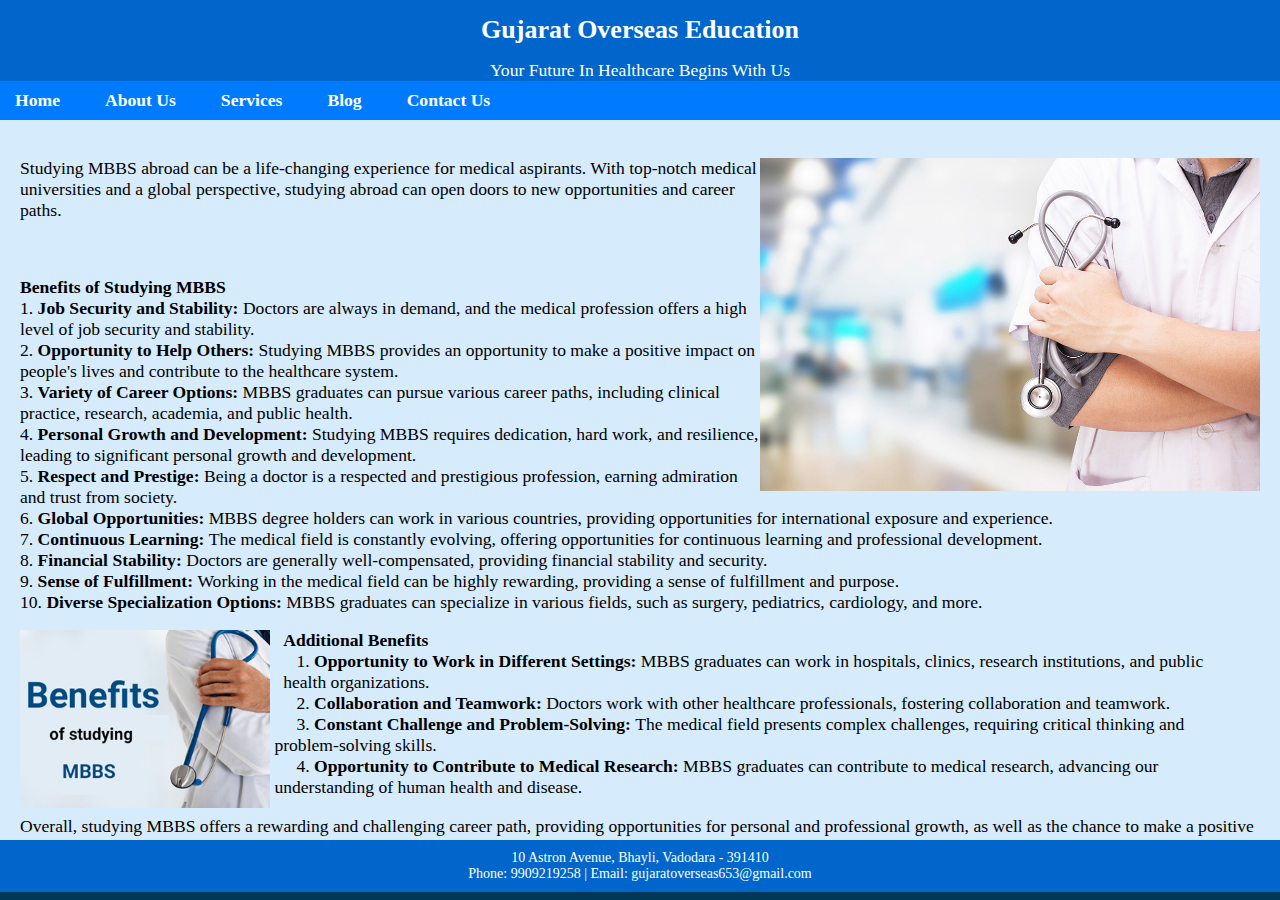
<file: index.html>
<!DOCTYPE html>
<html b:version='2' class='v2' expr:dir='data:blog.languageDirection' xmlns='http://www.w3.org/1999/xhtml' xmlns:b='http://www.google.com/2005/gml/b' xmlns:data='http://www.google.com/2005/gml/data' xmlns:expr='http://www.google.com/2005/gml/expr'>
<head>
  <meta content='IE=EmulateIE7' http-equiv='X-UA-Compatible'/>
  
    <meta content='width=device-width,initial-scale=1.0,minimum-scale=1.0,maximum-scale=1.0' name='viewport'/>
  <title>Gujarat Overseas Education</title>
 
<link type="text/css" rel="stylesheet" href="style.css" />
<style>
  table {
    width: 95%;
    border-collapse: collapse;
  }
  td, th {
    border: 1px solid black;
    padding: 8px;
    text-align: left;
  };
  th { background: #0066CC; color: white; height: 30px;}
</style>
  
</head>

<body>

  <div class='wrapper'>
    <header>Gujarat Overseas Education</header>
    <div style='background-color: #0066cc; color:white; text-align:center;'>Your Future In Healthcare Begins With Us</div>
    <div class='hamburger' onclick='document.body.classList.toggle(&apos;nav-open&apos;)'>&#9776; Menu</div>
    <nav>
      <a href='index.html'>Home</a>
      <a href='about.html'>About Us</a>
      <a href='services.html'>Services</a>
      <a href='blog.html'>Blog</a>
      <a href='contact.html'>Contact Us</a>
    </nav>
    <main>
    


<p><img alt="" src="https://goe-brd.github.io/a.jpg" style="float:right; height:333px; width:500px" /></p>

<p>Studying MBBS abroad can be a life-changing experience for medical aspirants. With top-notch medical universities and a global perspective, studying abroad can open doors to new opportunities and career paths.</p>

<p>&nbsp;</p>

<p><strong>Benefits of Studying MBBS</strong><br />
1.&nbsp;<strong>Job Security and Stability:</strong>&nbsp;Doctors are always in demand, and the medical profession offers a high level of job security and stability.<br />
2.&nbsp;<strong>Opportunity to Help Others:</strong>&nbsp;Studying MBBS provides an opportunity to make a positive impact on people&#39;s lives and contribute to the healthcare system.<br />
3.&nbsp;<strong>Variety of Career Options:</strong>&nbsp;MBBS graduates can pursue various career paths, including clinical practice, research, academia, and public health.<br />
4.&nbsp;<strong>Personal Growth and Development:</strong>&nbsp;Studying MBBS requires dedication, hard work, and resilience, leading to significant personal growth and development.<br />
5.&nbsp;<strong>Respect and Prestige:</strong>&nbsp;Being a doctor is a respected and prestigious profession, earning admiration and trust from society.<br />
6.&nbsp;<strong>Global Opportunities:</strong>&nbsp;MBBS degree holders can work in various countries, providing opportunities for international exposure and experience.<br />
7.&nbsp;<strong>Continuous Learning:</strong>&nbsp;The medical field is constantly evolving, offering opportunities for continuous learning and professional development.<br />
8.&nbsp;<strong>Financial Stability:</strong>&nbsp;Doctors are generally well-compensated, providing financial stability and security.<br />
9.&nbsp;<strong>Sense of Fulfillment:</strong>&nbsp;Working in the medical field can be highly rewarding, providing a sense of fulfillment and purpose.<br />
10.&nbsp;<strong>Diverse Specialization Options:</strong>&nbsp;MBBS graduates can specialize in various fields, such as surgery, pediatrics, cardiology, and more.</p>


<p><img alt="" src="https://goe-brd.github.io/benefits.png" style="float:left; height:178px; width:250px" /><strong>&nbsp; &nbsp;Additional Benefits</strong><br />
&nbsp; &nbsp; &nbsp; 1.&nbsp;<strong>Opportunity to Work in Different Settings:</strong>&nbsp;MBBS graduates can work in hospitals, clinics, research institutions, and public&nbsp; &nbsp; &nbsp; &nbsp; &nbsp; &nbsp; &nbsp; &nbsp;health organizations.<br />
&nbsp; &nbsp; &nbsp; 2.&nbsp;<strong>Collaboration and Teamwork:</strong>&nbsp;Doctors work with other healthcare professionals, fostering collaboration and teamwork.<br />
&nbsp; &nbsp; &nbsp; 3.&nbsp;<strong>Constant Challenge and Problem-Solving:</strong>&nbsp;The medical field presents complex challenges, requiring critical thinking and&nbsp; &nbsp; &nbsp; &nbsp; &nbsp; &nbsp; &nbsp; &nbsp; &nbsp;problem-solving skills.<br />
&nbsp; &nbsp; &nbsp; 4.&nbsp;<strong>Opportunity to Contribute to Medical Research:</strong>&nbsp;MBBS graduates can contribute to medical research, advancing our&nbsp; &nbsp; &nbsp; &nbsp; &nbsp; &nbsp; &nbsp; &nbsp; &nbsp; &nbsp; &nbsp; &nbsp;understanding of human health and disease.</p>



<p>Overall, studying MBBS offers a rewarding and challenging career path, providing opportunities for personal and professional growth, as well as the chance to make a positive impact on society.</p>

<p><strong>Benefits of Studying MBBS Abroad:&nbsp;<img alt="" src="https://goe-brd.github.io/b.jpg" style="float:left; height:169px; width:300px" /></strong><br />
- Global Recognition: Degrees from top medical universities abroad are recognized globally, allowing you to practice medicine anywhere in the world.<br />
- Affordable Fees: Tuition fees for MBBS programs abroad are often lower compared to India, making it an attractive option for students.<br />
- Diverse Cultural Experience: Studying abroad provides a unique opportunity to experience different cultures, make international friends, and broaden your horizons.</p>

<p>&nbsp;</p>

<table align="center">
	<tbody>
		<tr style="background:#0066CC; color: white;">
			<td style="height:30px"><strong>Advantages of MBBS Abroad for Indian Students</strong></td>
			<td style="height:30px"><strong>Disadvantages of MBBS Abroad for Indian Students</strong></td>
		</tr>
		<tr>
			<td>Best Infrastructure facilities</td>
			<td>Language Barrier</td>
		</tr>
		<tr>
			<td>Modern Technology</td>
			<td>Risk of Fraudulent Universities</td>
		</tr>
		<tr>
			<td>Numerous Seats</td>
			<td>Diverse Academic Standards</td>
		</tr>
		<tr>
			<td>No Donation</td>
			<td>MCI /NMC Screening Test</td>
		</tr>
		<tr>
			<td>Affordable Cost</td>
			<td>Extreme climatic conditions</td>
		</tr>
		<tr>
			<td>Worldwide Exposure</td>
			<td>Internship training period</td>
		</tr>
		<tr>
			<td>Objective Exam Pattern</td>
			<td>&ndash;</td>
		</tr>
		<tr>
			<td>Analyses of Case Studies</td>
			<td>&ndash;</td>
		</tr>
		<tr>
			<td>Financial Assistance and Scholarships</td>
			<td>&ndash;</td>
		</tr>
		<tr>
			<td>No Entrance Exam</td>
			<td>&ndash;</td>
		</tr>
	</tbody>
</table>

<p>&nbsp;</p>

<p><img alt="" src="https://goe-brd.github.io/c.jpg" style="float:right; height:216px; width:550px" /></p>

<p><strong>Top Destinations for Studying MBBS Abroad:</strong><br />
-<strong>&nbsp;Russia:</strong>&nbsp;Renowned for its high-quality medical education, Russia is a popular destination for international students.<br />
-&nbsp;<strong>Georgia:</strong>&nbsp;With its affordable fees and modern infrastructure, Georgia is an attractive option for medical aspirants.<br />
-&nbsp;<strong>Kazakhstan:</strong>&nbsp;Known for its excellent medical facilities and experienced faculty, Kazakhstan is a top choice for studying MBBS abroad.<br />
-&nbsp;<strong>Kyrgyzstan:&nbsp;</strong>With its low fees and high-quality education, Kyrgyzstan is a popular destination for international students.<br />
and many more.</p>

<p><strong>How Gujarat Overseas Education Can Help:</strong><br />
At Gujarat Overseas Education, we provide expert guidance and support to students seeking to study MBBS abroad. Our experienced team can help you:</p>

<p>- <strong>Choose the right university:</strong> We&#39;ll help you select the best medical university for your needs and goals.<br />
- <strong>Navigate the admission process:</strong> We&#39;ll guide you through the application process, ensuring you meet all the requirements.<br />
- <strong>Secure a scholarship:</strong> We can help you explore scholarship opportunities to fund your education.</p>

<p>and more before &amp; after admission.</p>

<p><strong>Contact Us:</strong><br />
If you&#39;re interested in studying MBBS abroad, contact Gujarat Overseas Education today. Our experienced team is here to help you achieve your dreams.</p>


      
      
    </main>
    <footer>
      10 Astron Avenue, Bhayli, Vadodara - 391410<br/>
      Phone: 9909219258 | Email: gujaratoverseas653@gmail.com
    </footer>
  </div>
</body>
</html>
</file>
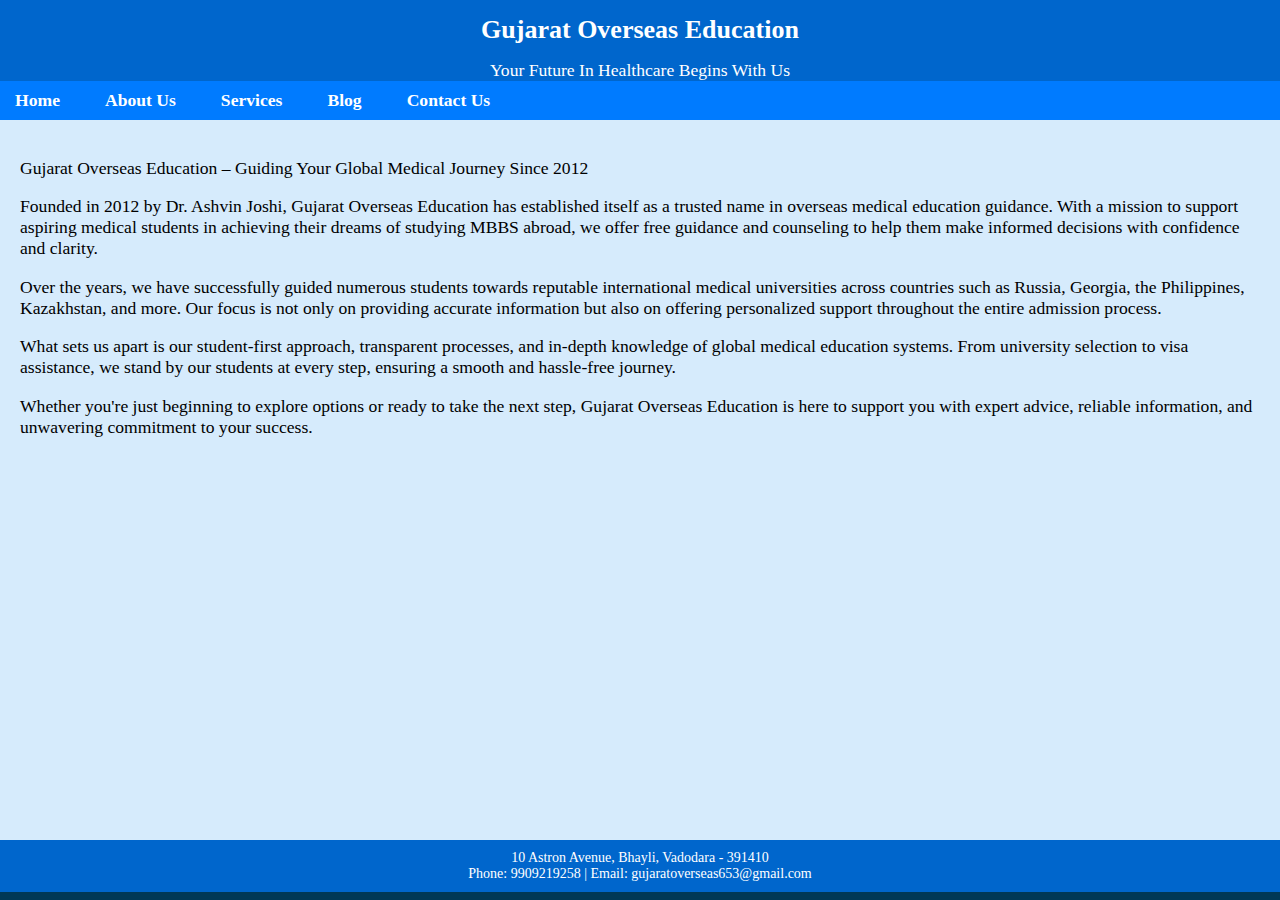
<file: about.html>
<!DOCTYPE html>
<html b:version='2' class='v2' expr:dir='data:blog.languageDirection' xmlns='http://www.w3.org/1999/xhtml' xmlns:b='http://www.google.com/2005/gml/b' xmlns:data='http://www.google.com/2005/gml/data' xmlns:expr='http://www.google.com/2005/gml/expr'>
<head>
  <meta content='IE=EmulateIE7' http-equiv='X-UA-Compatible'/>
  
    <meta content='width=device-width,initial-scale=1.0,minimum-scale=1.0,maximum-scale=1.0' name='viewport'/>
  <title>Gujarat Overseas Education</title>
 
<link type="text/css" rel="stylesheet" href="style.css" />

  
</head>

<body>

  <div class='wrapper'>
    <header>Gujarat Overseas Education</header>
    <div style='background-color: #0066cc; color:white; text-align:center;'>Your Future In Healthcare Begins With Us</div>
    <div class='hamburger' onclick='document.body.classList.toggle(&apos;nav-open&apos;)'>&#9776; Menu</div>
    <nav>
     <a href='index.html'>Home</a>
      <a href='about.html'>About Us</a>
      <a href='services.html'>Services</a>
      <a href='blog.html'>Blog</a>
      <a href='contact.html'>Contact Us</a>
    </nav>
    <main>
    <p>Gujarat Overseas Education &ndash; Guiding Your Global Medical Journey Since 2012</p>

<p>Founded in 2012 by Dr. Ashvin Joshi, Gujarat Overseas Education has established itself as a trusted name in overseas medical education guidance. With a mission to support aspiring medical students in achieving their dreams of studying MBBS abroad, we offer free guidance and counseling to help them make informed decisions with confidence and clarity.</p>

<p>Over the years, we have successfully guided numerous students towards reputable international medical universities across countries such as Russia, Georgia, the Philippines, Kazakhstan, and more. Our focus is not only on providing accurate information but also on offering personalized support throughout the entire admission process.</p>

<p>What sets us apart is our student-first approach, transparent processes, and in-depth knowledge of global medical education systems. From university selection to visa assistance, we stand by our students at every step, ensuring a smooth and hassle-free journey.</p>

<p>Whether you&#39;re just beginning to explore options or ready to take the next step, Gujarat Overseas Education is here to support you with expert advice, reliable information, and unwavering commitment to your success.</p>

</main>
    <footer>
      10 Astron Avenue, Bhayli, Vadodara - 391410<br/>
      Phone: 9909219258 | Email: gujaratoverseas653@gmail.com
    </footer>
  </div>
</body>
</html>
</file>
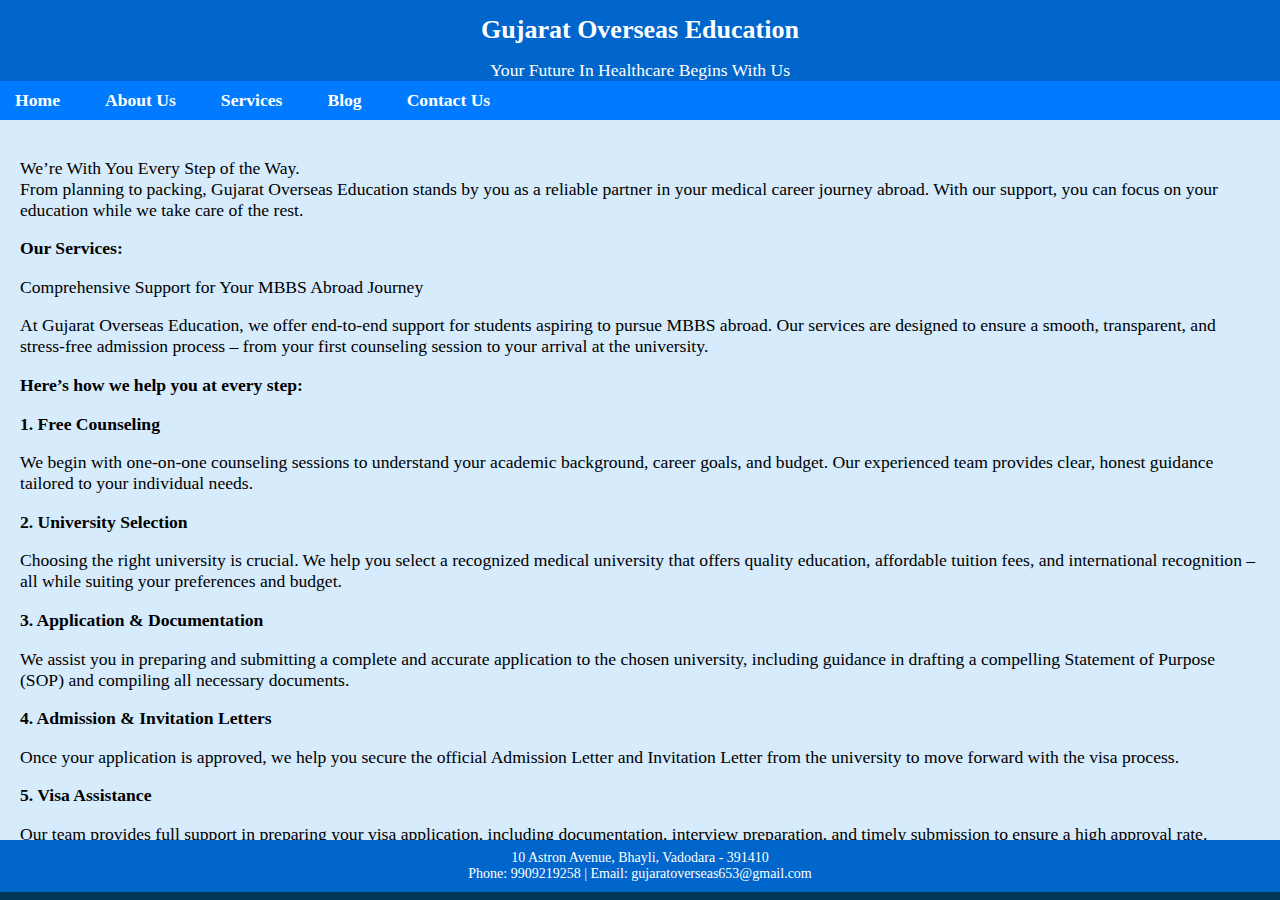
<file: services.html>
<!DOCTYPE html>
<html b:version='2' class='v2' expr:dir='data:blog.languageDirection' xmlns='http://www.w3.org/1999/xhtml' xmlns:b='http://www.google.com/2005/gml/b' xmlns:data='http://www.google.com/2005/gml/data' xmlns:expr='http://www.google.com/2005/gml/expr'>
<head>
  <meta content='IE=EmulateIE7' http-equiv='X-UA-Compatible'/>
  <meta content='width=device-width,initial-scale=1.0,minimum-scale=1.0,maximum-scale=1.0' name='viewport'/>
  <title>Gujarat Overseas Education</title>
 
<link type="text/css" rel="stylesheet" href="style.css" />

  
</head>

<body>

  <div class='wrapper'>
    <header>Gujarat Overseas Education</header>
    <div style='background-color: #0066cc; color:white; text-align:center;'>Your Future In Healthcare Begins With Us</div>
    <div class='hamburger' onclick='document.body.classList.toggle(&apos;nav-open&apos;)'>&#9776; Menu</div>
    <nav>
      <a href='index.html'>Home</a>
      <a href='about.html'>About Us</a>
      <a href='services.html'>Services</a>
      <a href='blog.html'>Blog</a>
      <a href='contact.html'>Contact Us</a>
    </nav>
    <main>
	<p>We&rsquo;re With You Every Step of the Way.<br />
From planning to packing, Gujarat Overseas Education stands by you as a reliable partner in your medical career journey abroad. With our support, you can focus on your education while we take care of the rest.</p>

<p><strong>Our Services:</strong></p>

<p>Comprehensive Support for Your MBBS Abroad Journey</p>

<p>At Gujarat Overseas Education, we offer end-to-end support for students aspiring to pursue MBBS abroad. Our services are designed to ensure a smooth, transparent, and stress-free admission process &ndash; from your first counseling session to your arrival at the university.</p>

<p><strong>Here&rsquo;s how we help you at every step:</strong></p>

<p><strong>1. Free Counseling</strong></p>

<p>We begin with one-on-one counseling sessions to understand your academic background, career goals, and budget. Our experienced team provides clear, honest guidance tailored to your individual needs.</p>

<p><strong>2. University Selection</strong></p>

<p>Choosing the right university is crucial. We help you select a recognized medical university that offers quality education, affordable tuition fees, and international recognition &ndash; all while suiting your preferences and budget.</p>

<p><strong>3. Application &amp; Documentation</strong></p>

<p>We assist you in preparing and submitting a complete and accurate application to the chosen university, including guidance in drafting a compelling Statement of Purpose (SOP) and compiling all necessary documents.</p>

<p><strong>4. Admission &amp; Invitation Letters</strong></p>

<p>Once your application is approved, we help you secure the official Admission Letter and Invitation Letter from the university to move forward with the visa process.</p>

<p><strong>5. Visa Assistance</strong></p>

<p>Our team provides full support in preparing your visa application, including documentation, interview preparation, and timely submission to ensure a high approval rate.</p>

<p><strong>6. Travel Support</strong></p>

<p>We help book affordable air tickets and provide airport pickup assistance to ensure your safe and comfortable arrival in your destination country.</p>

<p>&nbsp;</p>

<p><strong>Post-Arrival Services</strong></p>

<ul>
	<li>We ensure a smooth and welcoming transition for all new international students with the following comprehensive support:</li>
	<li>Airport Pickup: Warm welcome and transportation from the airport to your accommodation.</li>
	<li>Immigration Clearance: Assistance with immigration procedures for a hassle-free entry.</li>
	<li>University Visit: Guided campus tour to help you get familiar with university facilities.</li>
	<li>Bank Account Opening: Support in setting up a local bank account for your convenience.</li>
	<li>Mobile SIM Card: Help with getting a local SIM card to stay connected.</li>
	<li>City Tour: Explore key attractions and essential locations in your new city.</li>
	<li>Introduction with Dean, Professors &amp; Senior Students: Get to know academic leaders and fellow students for early networking and support.</li>
</ul>

<p>Start your international medical career with confidence. Get in touch today.</p>

</main>
    <footer>
      10 Astron Avenue, Bhayli, Vadodara - 391410<br/>
      Phone: 9909219258 | Email: gujaratoverseas653@gmail.com
    </footer>
  </div>
</body>
</html>
</file>
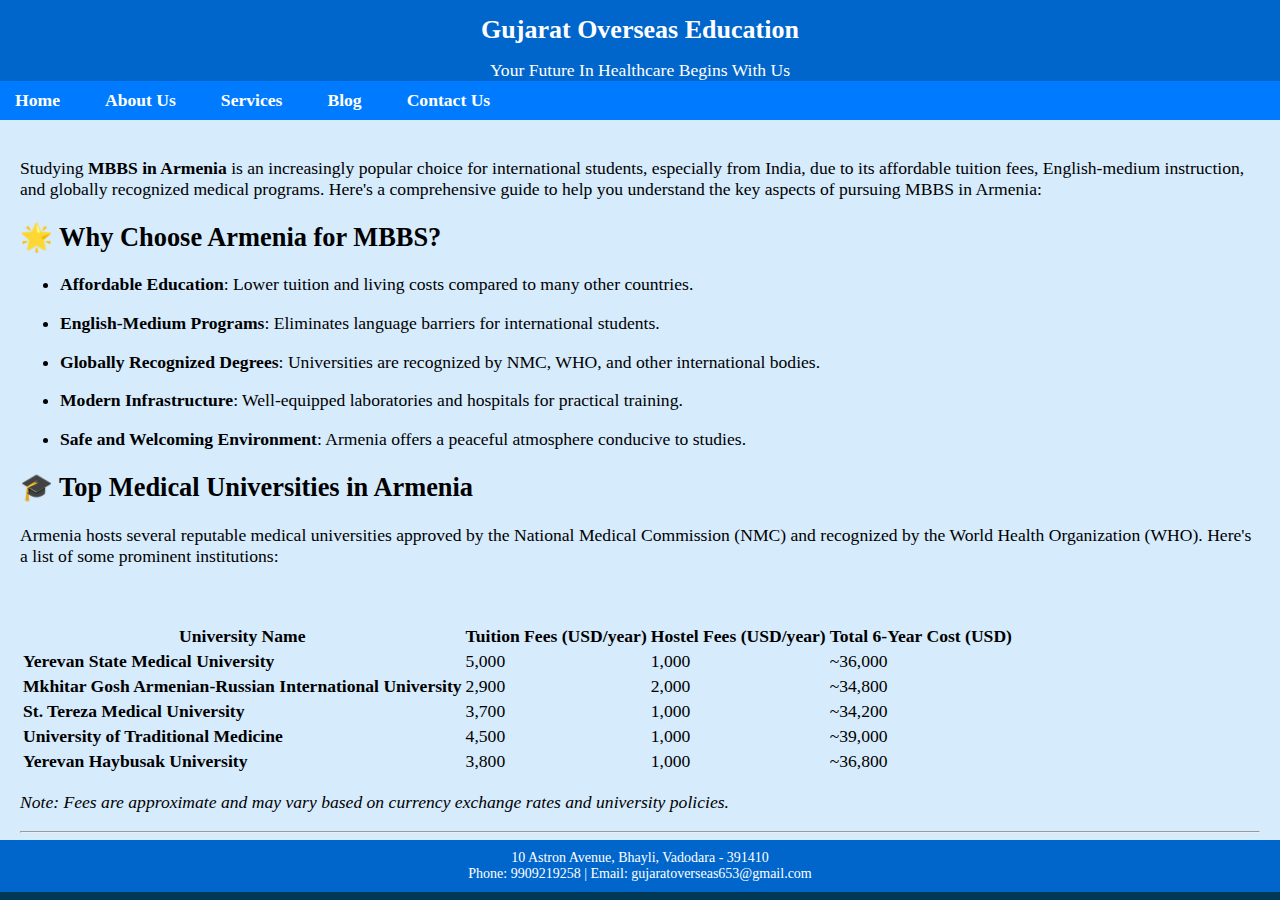
<file: countries/armenia.html>
<!DOCTYPE html>
<html b:version='2' class='v2' expr:dir='data:blog.languageDirection' xmlns='http://www.w3.org/1999/xhtml' xmlns:b='http://www.google.com/2005/gml/b' xmlns:data='http://www.google.com/2005/gml/data' xmlns:expr='http://www.google.com/2005/gml/expr'>
<head>
  <meta content='IE=EmulateIE7' http-equiv='X-UA-Compatible'/>
  <meta content='width=device-width,initial-scale=1.0,minimum-scale=1.0,maximum-scale=1.0' name='viewport'/>
  <title>Gujarat Overseas Education</title>
 
<link type="text/css" rel="stylesheet" href="../style.css" />

  
</head>

<body>

  <div class='wrapper'>
    <header>Gujarat Overseas Education</header>
    <div style='background-color: #0066cc; color:white; text-align:center;'>Your Future In Healthcare Begins With Us</div>
    <div class='hamburger' onclick='document.body.classList.toggle(&apos;nav-open&apos;)'>&#9776; Menu</div>
    <nav>
      <a href='../index.html'>Home</a>
      <a href='../about.html'>About Us</a>
      <a href='../services.html'>Services</a>
      <a href='../blog.html'>Blog</a>
	  <a href='../contact.html'>Contact Us</a>
    </nav>
<main>
<p>Studying <strong>MBBS in Armenia</strong> is an increasingly popular choice for international students, especially from India, due to its affordable tuition fees, English-medium instruction, and globally recognized medical programs. Here&#39;s a comprehensive guide to help you understand the key aspects of pursuing MBBS in Armenia:​</p>

<h2>🌟 Why Choose Armenia for MBBS?</h2>

<ul>
	<li>
	<p><strong>Affordable Education</strong>: Lower tuition and living costs compared to many other countries.</p>
	</li>
	<li>
	<p><strong>English-Medium Programs</strong>: Eliminates language barriers for international students.</p>
	</li>
	<li>
	<p><strong>Globally Recognized Degrees</strong>: Universities are recognized by NMC, WHO, and other international bodies.</p>
	</li>
	<li>
	<p><strong>Modern Infrastructure</strong>: Well-equipped laboratories and hospitals for practical training.</p>
	</li>
	<li>
	<p><strong>Safe and Welcoming Environment</strong>: Armenia offers a peaceful atmosphere conducive to studies.</p>
	</li>
</ul>

<h2>🎓 Top Medical Universities in Armenia</h2>

<p>Armenia hosts several reputable medical universities approved by the National Medical Commission (NMC) and recognized by the World Health Organization (WHO). Here&#39;s a list of some prominent institutions:​</p>

<p>&nbsp;</p>

<table>
	<thead>
		<tr>
			<th>University Name</th>
			<th>Tuition Fees (USD/year)</th>
			<th>Hostel Fees (USD/year)</th>
			<th>Total 6-Year Cost (USD)</th>
		</tr>
	</thead>
	<tbody>
		<tr>
			<td><strong>Yerevan State Medical University</strong></td>
			<td>5,000</td>
			<td>1,000</td>
			<td>~36,000</td>
		</tr>
		<tr>
			<td><strong>Mkhitar Gosh Armenian-Russian International University</strong></td>
			<td>2,900</td>
			<td>2,000</td>
			<td>~34,800</td>
		</tr>
		<tr>
			<td><strong>St. Tereza Medical University</strong></td>
			<td>3,700</td>
			<td>1,000</td>
			<td>~34,200</td>
		</tr>
		<tr>
			<td><strong>University of Traditional Medicine</strong></td>
			<td>4,500</td>
			<td>1,000</td>
			<td>~39,000</td>
		</tr>
		<tr>
			<td><strong>Yerevan Haybusak University</strong></td>
			<td>3,800</td>
			<td>1,000</td>
			<td>~36,800</td>
		</tr>
	</tbody>
</table>

<p><em>Note: Fees are approximate and may vary based on currency exchange rates and university policies.</em>​</p>

<hr />
<h2>📚 Program Details</h2>

<ul>
	<li>
	<p><strong>Duration</strong>: 6 years (5 years academic + 1-year internship)</p>
	</li>
	<li>
	<p><strong>Medium of Instruction</strong>: English</p>
	</li>
	<li>
	<p><strong>Recognition</strong>: Degrees are recognized by NMC, WHO, and other international medical bodies.</p>
	</li>
</ul>

<h2>💰 Cost Overview</h2>

<ul>
	<li>
	<p><strong>Tuition Fees</strong>: Approximately $2,900 &ndash; $5,000 per year.</p>
	</li>
	<li>
	<p><strong>Hostel Fees</strong>: Approximately $1,000 &ndash; $2,000 per year.</p>
	</li>
	<li>
	<p><strong>Living Expenses</strong>: Approximately $100 &ndash; $200 per month.</p>
	</li>
	<li>
	<p><strong>Total Estimated Cost for 6 Years</strong>: Approximately $34,000 &ndash; $39,000.​</p>
	</li>
</ul>

<p><em>Note: Costs are indicative and may vary based on personal lifestyle and university.</em></p>

<h2>📝 Admission Process</h2>

<ol>
	<li>
	<p><strong>Application Submission</strong>: Apply directly to the chosen university with required documents.</p>
	</li>
	<li>
	<p><strong>Admission Letter</strong>: Receive the admission letter upon acceptance.</p>
	</li>
	<li>
	<p><strong>Visa Application</strong>: Apply for a student visa with the admission letter and other necessary documents.</p>
	</li>
	<li>
	<p><strong>Travel Arrangements</strong>: Plan your travel to Armenia and inform the university of your arrival details.​</p>
	</li>
</ol>

<h2>🧑&zwj;⚕️ <strong>Life in Armenia as a Medical Student</strong></h2>

<p>Armenia is a <strong>safe, affordable, and welcoming</strong> country with a growing international student population &mdash; especially from India, Nepal, Sri Lanka, and African countries.</p>

<hr />
<h3>🏡 <strong>Accommodation</strong></h3>

<ul>
	<li>
	<p><strong>University Hostels</strong>: Neat and secure, usually cost <strong>$1,000&ndash;$2,000/year</strong></p>
	</li>
	<li>
	<p><strong>Private Rentals</strong>: Shared flats/apartments range between <strong>$150&ndash;$250/month</strong></p>
	</li>
	<li>
	<p>Most universities are located in Yerevan, the capital, where most facilities are nearby</p>
	</li>
</ul>

<hr />
<h3>🍽️ <strong>Food &amp; Dining</strong></h3>

<ul>
	<li>
	<p><strong>Local Cuisine</strong>: Includes bread (lavash), meat dishes, and salads &mdash; delicious and affordable</p>
	</li>
	<li>
	<p><strong>Vegetarian &amp; Halal</strong>: Available but not widespread &mdash; most Indian/Nepali students join a <strong>mess/tiffin service</strong> (~$100&ndash;$150/month)</p>
	</li>
	<li>
	<p><strong>Indian Restaurants</strong>: Found in Yerevan, serving thalis, biryani, curries, etc.</p>
	</li>
	<li>
	<p>Students often cook themselves to save money</p>
	</li>
</ul>

<hr />
<h3>🧾 <strong>Monthly Cost of Living</strong></h3>

<p>&nbsp;</p>

<table>
	<thead>
		<tr>
			<th>Expense Type</th>
			<th>Monthly Cost (USD)</th>
		</tr>
	</thead>
	<tbody>
		<tr>
			<td>Rent (shared)</td>
			<td>100 &ndash; 150</td>
		</tr>
		<tr>
			<td>Food</td>
			<td>100 &ndash; 150</td>
		</tr>
		<tr>
			<td>Transport</td>
			<td>10 &ndash; 20</td>
		</tr>
		<tr>
			<td>Internet/Phone</td>
			<td>5 &ndash; 10</td>
		</tr>
		<tr>
			<td>Miscellaneous</td>
			<td>30 &ndash; 50</td>
		</tr>
		<tr>
			<td><strong>Total</strong></td>
			<td><strong>$250 &ndash; $400</strong></td>
		</tr>
	</tbody>
</table>

<hr />
<h3>🚇 <strong>Transport</strong></h3>

<ul>
	<li>
	<p>Public transport is cheap and reliable: buses, mini-buses (marshrutkas), and taxis</p>
	</li>
	<li>
	<p><strong>Yerevan Metro</strong> is available and clean</p>
	</li>
	<li>
	<p>Apps like <strong>Yandex Go</strong> and <strong>GG Taxi</strong> are popular (like Uber)</p>
	</li>
</ul>

<hr />
<h3>🧑&zwj;🎓 <strong>Academic &amp; Social Life</strong></h3>

<ul>
	<li>
	<p><strong>English-medium MBBS</strong>: Lectures are in English, but some local interaction requires basic Armenian or Russian (apps help!)</p>
	</li>
	<li>
	<p><strong>Diverse Classrooms</strong>: Students from India, Nigeria, Egypt, Nepal, and more</p>
	</li>
	<li>
	<p><strong>Student Clubs &amp; Events</strong>: Cultural nights, festival celebrations, and academic workshops</p>
	</li>
	<li>
	<p><strong>Festivals Celebrated</strong>: Holi, Diwali, Eid, Christmas, etc. with help from student unions</p>
	</li>
</ul>

<hr />
<h3>❄️ <strong>Weather in Armenia</strong></h3>

<ul>
	<li>
	<p><strong>Winter (Nov&ndash;Feb)</strong>: Cold ❄️ (0&deg;C to &minus;10&deg;C) &mdash; snow is common, so bring warm clothes!</p>
	</li>
	<li>
	<p><strong>Summer (May&ndash;Aug)</strong>: Warm ☀️ (25&ndash;35&deg;C) &mdash; perfect for exploring</p>
	</li>
	<li>
	<p>Spring and fall are mild and beautiful, especially in the capital</p>
	</li>
</ul>

<hr />
<h3>👮&zwj;♀️ <strong>Safety &amp; Environment</strong></h3>

<ul>
	<li>
	<p><strong>Very safe</strong> for students &mdash; low crime rate, respectful culture</p>
	</li>
	<li>
	<p>Locals are friendly and helpful even if you don&rsquo;t speak Armenian</p>
	</li>
	<li>
	<p>Armenia has <strong>clean air</strong>, beautiful mountain landscapes, and a calm vibe</p>
	</li>
</ul>
	
</main>
    <footer>
      10 Astron Avenue, Bhayli, Vadodara - 391410<br/>
      Phone: 9909219258 | Email: gujaratoverseas653@gmail.com
    </footer>
  </div>
</body>
</html>
</file>
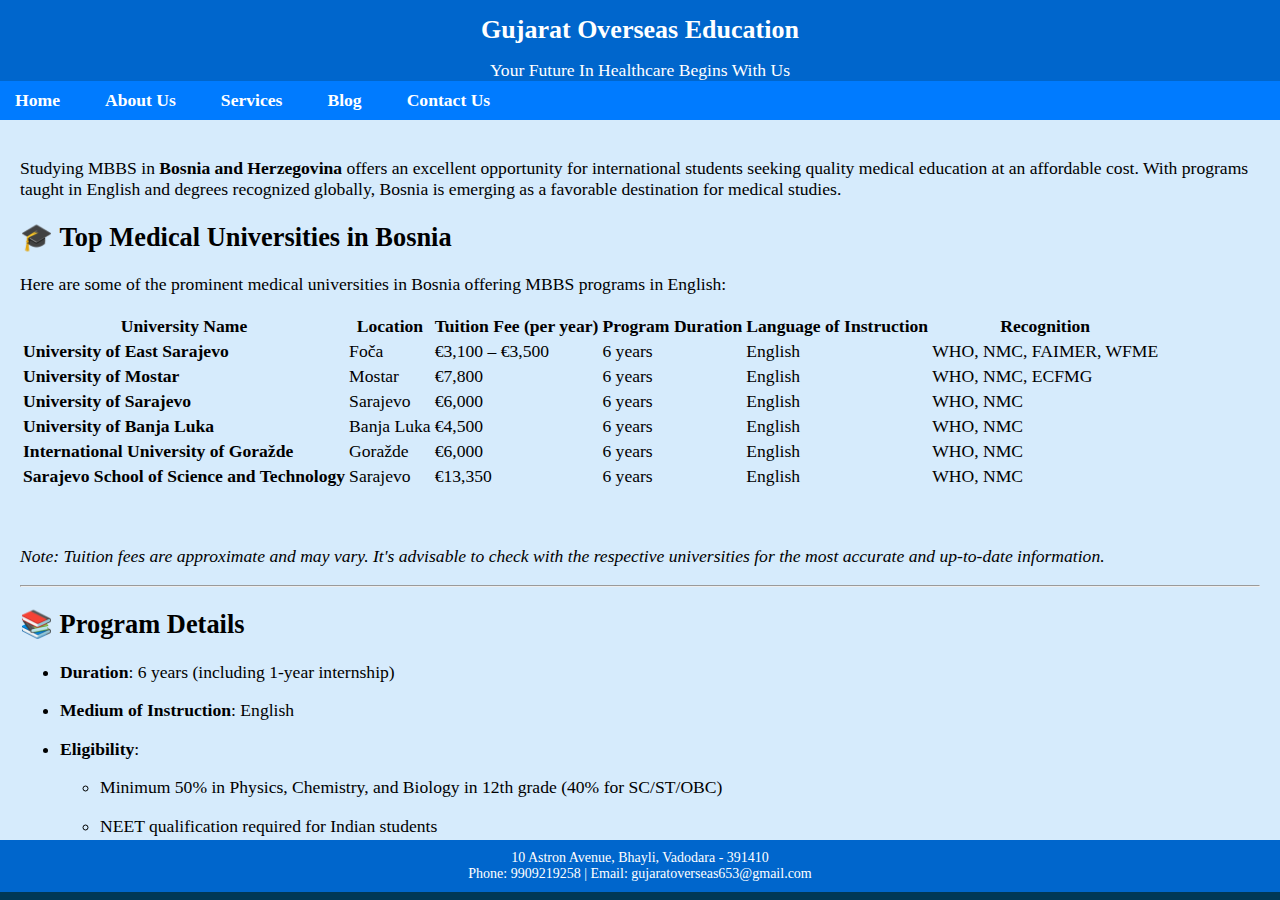
<file: countries/bosnia.html>
<!DOCTYPE html>
<html b:version='2' class='v2' expr:dir='data:blog.languageDirection' xmlns='http://www.w3.org/1999/xhtml' xmlns:b='http://www.google.com/2005/gml/b' xmlns:data='http://www.google.com/2005/gml/data' xmlns:expr='http://www.google.com/2005/gml/expr'>
<head>
  <meta content='IE=EmulateIE7' http-equiv='X-UA-Compatible'/>
  <meta content='width=device-width,initial-scale=1.0,minimum-scale=1.0,maximum-scale=1.0' name='viewport'/>
  <title>Gujarat Overseas Education</title>
 
<link type="text/css" rel="stylesheet" href="../style.css" />

  
</head>

<body>

  <div class='wrapper'>
    <header>Gujarat Overseas Education</header>
    <div style='background-color: #0066cc; color:white; text-align:center;'>Your Future In Healthcare Begins With Us</div>
    <div class='hamburger' onclick='document.body.classList.toggle(&apos;nav-open&apos;)'>&#9776; Menu</div>
    <nav>
      <a href='../index.html'>Home</a>
      <a href='../about.html'>About Us</a>
      <a href='../services.html'>Services</a>
      <a href='../blog.html'>Blog</a>
	  <a href='../contact.html'>Contact Us</a>
    </nav>
<main>
<p>Studying MBBS in <strong>Bosnia and Herzegovina</strong> offers an excellent opportunity for international students seeking quality medical education at an affordable cost. With programs taught in English and degrees recognized globally, Bosnia is emerging as a favorable destination for medical studies.</p>

<h2>🎓 <strong>Top Medical Universities in Bosnia</strong></h2>

<p>Here are some of the prominent medical universities in Bosnia offering MBBS programs in English:</p>

<table>
	<thead>
		<tr>
			<th>University Name</th>
			<th>Location</th>
			<th>Tuition Fee (per year)</th>
			<th>Program Duration</th>
			<th>Language of Instruction</th>
			<th>Recognition</th>
		</tr>
	</thead>
	<tbody>
		<tr>
			<td><strong>University of East Sarajevo</strong></td>
			<td>Foča</td>
			<td>&euro;3,100 &ndash; &euro;3,500</td>
			<td>6 years</td>
			<td>English</td>
			<td>WHO, NMC, FAIMER, WFME</td>
		</tr>
		<tr>
			<td><strong>University of Mostar</strong></td>
			<td>Mostar</td>
			<td>&euro;7,800</td>
			<td>6 years</td>
			<td>English</td>
			<td>WHO, NMC, ECFMG</td>
		</tr>
		<tr>
			<td><strong>University of Sarajevo</strong></td>
			<td>Sarajevo</td>
			<td>&euro;6,000</td>
			<td>6 years</td>
			<td>English</td>
			<td>WHO, NMC</td>
		</tr>
		<tr>
			<td><strong>University of Banja Luka</strong></td>
			<td>Banja Luka</td>
			<td>&euro;4,500</td>
			<td>6 years</td>
			<td>English</td>
			<td>WHO, NMC</td>
		</tr>
		<tr>
			<td><strong>International University of Goražde</strong></td>
			<td>Goražde</td>
			<td>&euro;6,000</td>
			<td>6 years</td>
			<td>English</td>
			<td>WHO, NMC</td>
		</tr>
		<tr>
			<td><strong>Sarajevo School of Science and Technology</strong></td>
			<td>Sarajevo</td>
			<td>&euro;13,350</td>
			<td>6 years</td>
			<td>English</td>
			<td>WHO, NMC</td>
		</tr>
	</tbody>
</table>

<p>&nbsp;</p>

<p><em>Note: Tuition fees are approximate and may vary. It&#39;s advisable to check with the respective universities for the most accurate and up-to-date information.</em></p>

<hr />
<h2>📚 <strong>Program Details</strong></h2>

<ul>
	<li>
	<p><strong>Duration</strong>: 6 years (including 1-year internship)</p>
	</li>
	<li>
	<p><strong>Medium of Instruction</strong>: English</p>
	</li>
	<li>
	<p><strong>Eligibility</strong>:</p>

	<ul>
		<li>
		<p>Minimum 50% in Physics, Chemistry, and Biology in 12th grade (40% for SC/ST/OBC)</p>
		</li>
		<li>
		<p>NEET qualification required for Indian students</p>
		</li>
	</ul>
	</li>
	<li>
	<p><strong>Language Proficiency</strong>: IELTS/TOEFL not required​</p>
	</li>
</ul>

<hr />
<h2>💰 <strong>Cost Overview</strong></h2>

<ul>
	<li>
	<p><strong>Tuition Fees</strong>: &euro;3,000 &ndash; &euro;13,350 per year, depending on the university</p>
	</li>
	<li>
	<p><strong>Living Expenses</strong>: Approximately &euro;200 per month (including accommodation and food)</p>
	</li>
	<li>
	<p><strong>Total Annual Cost</strong>: Approximately &euro;5,000 &ndash; &euro;15,000​</p>
	</li>
</ul>

<hr />
<h2>🌟 <strong>Why Choose Bosnia for MBBS?</strong></h2>

<ul>
	<li>
	<p><strong>Affordable Education</strong>: Lower tuition and living costs compared to many other European countries</p>
	</li>
	<li>
	<p><strong>Globally Recognized Degrees</strong>: Universities are recognized by WHO, NMC, and other international bodies</p>
	</li>
	<li>
	<p><strong>English-Medium Programs</strong>: Eliminates language barriers for international students</p>
	</li>
	<li>
	<p><strong>Modern Infrastructure</strong>: Well-equipped laboratories and hospitals for practical training</p>
	</li>
	<li>
	<p><strong>Safe and Welcoming Environment</strong>: Bosnia offers a peaceful atmosphere conducive to studies​</p>
	</li>
</ul>

<hr />
<h2>📝<strong> Admission Process</strong></h2>

<ol>
	<li>
	<p><strong>Application Submission</strong>: Apply directly to the chosen university with required documents</p>
	</li>
	<li>
	<p><strong>Admission Letter</strong>: Receive the admission letter upon acceptance</p>
	</li>
	<li>
	<p><strong>Visa Application</strong>: Apply for a student visa with the admission letter and other necessary documents</p>
	</li>
	<li>
	<p><strong>Travel Arrangements</strong>: Plan your travel to Bosnia and inform the university of your arrival details</p>
	</li>
</ol>

<h2>📌 <strong>Key Considerations</strong></h2>

<ul>
	<li>
	<p><strong>Language of Instruction</strong>: Ensure the program is taught in a language you&#39;re proficient in, especially if you&#39;re an international student.​</p>
	</li>
	<li>
	<p><strong>Accreditation</strong>: Verify that the university is recognized by relevant medical councils and international bodies.​</p>
	</li>
	<li>
	<p><strong>Tuition Fees</strong>: Tuition fees can vary significantly between institutions and programs.​</p>
	</li>
	<li>
	<p><strong>Admission Requirements</strong>: Check for specific entry requirements, including entrance exams or language proficiency tests.​</p>
	</li>
	<li>
	<p><strong>Living Costs</strong>: Consider the cost of living in the university&#39;s city, including accommodation, food, and other expenses.</p>
	</li>
</ul>

<h2>🧑&zwj;🎓 <strong>Life in Bosnia as a Medical Student</strong></h2>

<p>Bosnia offers a <strong>peaceful, affordable, and culturally rich</strong> environment for students. It&rsquo;s growing in popularity for MBBS due to its <strong>European-standard education</strong> at relatively low costs.</p>

<hr />
<h3>🏫 <strong>Academic Life</strong></h3>

<ul>
	<li>
	<p><strong>High-Quality Education</strong>: Medical universities follow the European Credit Transfer System (ECTS), which allows recognition across Europe.</p>
	</li>
	<li>
	<p><strong>Practical Exposure</strong>: Clinical rotations are part of the curriculum from early years.</p>
	</li>
	<li>
	<p><strong>Language</strong>: MBBS programs for international students are taught <strong>in English</strong>.</p>
	</li>
</ul>

<hr />
<h3>🛏️ <strong>Living &amp; Accommodation</strong></h3>

<ul>
	<li>
	<p><strong>Student Hostels</strong>: On-campus or university-arranged housing costs around <strong>&euro;100&ndash;&euro;150/month</strong>.</p>
	</li>
	<li>
	<p><strong>Private Rentals</strong>: Apartments (shared or studio) are available from <strong>&euro;150&ndash;&euro;300/month</strong>, depending on the city.</p>
	</li>
	<li>
	<p>Most accommodations are equipped with Wi-Fi and basic furniture.</p>
	</li>
</ul>

<hr />
<h3>🍽️ <strong>Food &amp; Cuisine</strong></h3>

<ul>
	<li>
	<p><strong>Cost</strong>: Meals cost around <strong>&euro;100&ndash;&euro;150/month</strong> for groceries or Indian mess.</p>
	</li>
	<li>
	<p><strong>Options</strong>: Local food is meat-heavy, but vegetarian and halal options are available.</p>
	</li>
	<li>
	<p><strong>Indian Mess</strong>: Many universities have or are close to Indian/Nepali messes or restaurants.</p>
	</li>
</ul>

<hr />
<h3>🌤️ <strong>Weather</strong></h3>

<ul>
	<li>
	<p><strong>Winter</strong>: Cold and snowy ❄️ (&minus;5&deg;C to 5&deg;C), so bring warm clothes.</p>
	</li>
	<li>
	<p><strong>Summer</strong>: Mild and sunny 🌞 (20&deg;C to 30&deg;C), ideal for exploring.</p>
	</li>
	<li>
	<p>The climate is continental &mdash; hot summers and cold winters.</p>
	</li>
</ul>

<hr />
<h3>🧘 <strong>Social &amp; Cultural Life</strong></h3>

<ul>
	<li>
	<p><strong>Safe &amp; Welcoming</strong>: Bosnia is peaceful, with a friendly attitude towards foreigners.</p>
	</li>
	<li>
	<p><strong>Multicultural Campuses</strong>: Students from India, Pakistan, Nigeria, Egypt, etc., build a strong international community.</p>
	</li>
	<li>
	<p><strong>Festivals Celebrated</strong>: Indian festivals like Diwali, Holi, and Eid are often celebrated in student groups.</p>
	</li>
	<li>
	<p><strong>Language Barrier</strong>: Locals speak Bosnian/Croatian/Serbian, but English is understood in cities and universities.</p>
	</li>
</ul>

<hr />
<h3>🚶&zwj;♂️ <strong>Transport &amp; Connectivity</strong></h3>

<ul>
	<li>
	<p><strong>Public Transport</strong>: Buses and trams are widely available and cheap (&euro;0.50&ndash;&euro;1 per ride).</p>
	</li>
	<li>
	<p><strong>Walking Friendly</strong>: Most cities are compact, and students walk or use bicycles.</p>
	</li>
	<li>
	<p><strong>Internet</strong>: Fast and cheap &ndash; ~&euro;10/month for mobile + home data.</p>
	</li>
</ul>

<hr />
<h3>💰 <strong>Cost of Living Overview</strong></h3>

<p>&nbsp;</p>

<table>
	<thead>
		<tr>
			<th>Expense Type</th>
			<th>Monthly Estimate (&euro;)</th>
		</tr>
	</thead>
	<tbody>
		<tr>
			<td>Rent (shared)</td>
			<td>100&ndash;200</td>
		</tr>
		<tr>
			<td>Food</td>
			<td>100&ndash;150</td>
		</tr>
		<tr>
			<td>Transport</td>
			<td>10&ndash;20</td>
		</tr>
		<tr>
			<td>Misc. Expenses</td>
			<td>30&ndash;50</td>
		</tr>
		<tr>
			<td><strong>Total</strong></td>
			<td><strong>250&ndash;400/month</strong></td>
		</tr>
	</tbody>
</table>
	
</main>
    <footer>
      10 Astron Avenue, Bhayli, Vadodara - 391410<br/>
      Phone: 9909219258 | Email: gujaratoverseas653@gmail.com
    </footer>
  </div>
</body>
</html>
</file>
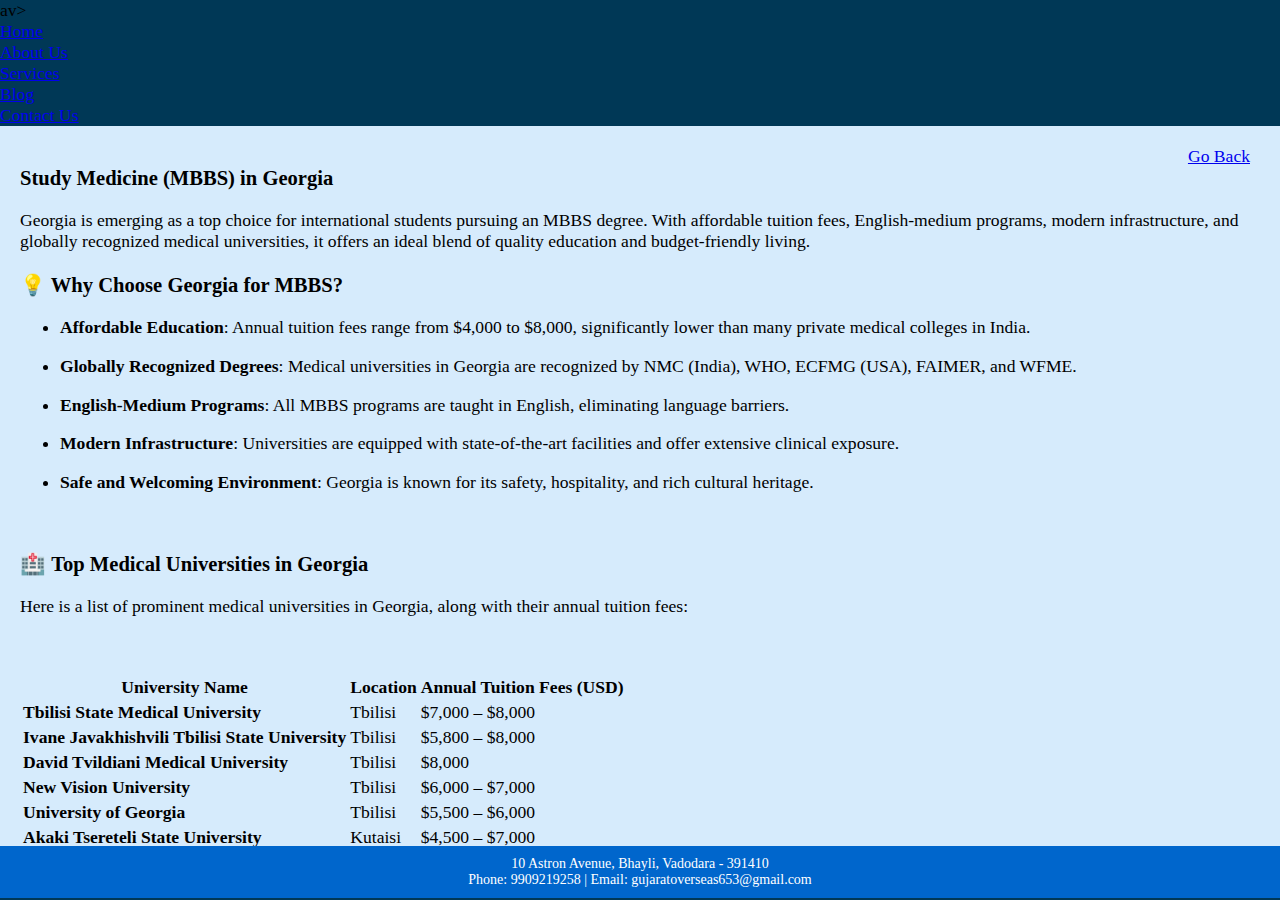
<file: countries/georgia.html>
<!DOCTYPE html>
<html b:version='2' class='v2' expr:dir='data:blog.languageDirection' xmlns='http://www.w3.org/1999/xhtml' xmlns:b='http://www.google.com/2005/gml/b' xmlns:data='http://www.google.com/2005/gml/data' xmlns:expr='http://www.google.com/2005/gml/expr'>
<head>
  <meta content='IE=EmulateIE7' http-equiv='X-UA-Compatible'/>
  <meta content='width=device-width,initial-scale=1.0,minimum-scale=1.0,maximum-scale=1.0' name='viewport'/>
  <title>Gujarat Overseas Education</title>
 
<link type="text/css" rel="stylesheet" href="../style.css" />
<link rel="icon" href="https://goe-brd.github.io/goe.ico" type="image/x-icon"></head>

<body>

  <div class='wrapper'>
 <div id="banner" style="display: flex; align-items: center; ">
  <div class='hamburger' onclick='document.body.classList.toggle("nav-open")' style="margin-left: auto; font-size: 20px; cursor: pointer;">
    &#8251;
  </div>
   </div>	 
av>
      <a href='../index.html'>Home</a>
      <a href='../about.html'>About Us</a>
      <a href='../services.html'>Services</a>
      <a href='../blog.html'>Blog</a>
	  <a href='../contact.html'>Contact Us</a>
</nav>
<main>
	<a href="javascript:window.history.back();" style="float:right; margin-right:10px;">Go Back</a>	 
<h3><strong>Study Medicine (MBBS) in Georgia</strong></h3>

<p>Georgia is emerging as a top choice for international students pursuing an MBBS degree. With affordable tuition fees, English-medium programs, modern infrastructure, and globally recognized medical universities, it offers an ideal blend of quality education and budget-friendly living.</p>

<h3>💡 Why Choose Georgia for MBBS?</h3>

<ul>
	<li>
	<p><strong>Affordable Education</strong>: Annual tuition fees range from $4,000 to $8,000, significantly lower than many private medical colleges in India.</p>
	</li>
	<li>
	<p><strong>Globally Recognized Degrees</strong>: Medical universities in Georgia are recognized by NMC (India), WHO, ECFMG (USA), FAIMER, and WFME.</p>
	</li>
	<li>
	<p><strong>English-Medium Programs</strong>: All MBBS programs are taught in English, eliminating language barriers.</p>
	</li>
	<li>
	<p><strong>Modern Infrastructure</strong>: Universities are equipped with state-of-the-art facilities and offer extensive clinical exposure.</p>
	</li>
	<li>
	<p><strong>Safe and Welcoming Environment</strong>: Georgia is known for its safety, hospitality, and rich cultural heritage.</p>
	</li>
</ul>

<p>&nbsp;</p>

<h3>🏥 <strong>Top Medical Universities in Georgia</strong></h3>

<p>Here is a list of prominent medical universities in Georgia, along with their annual tuition fees:</p>

<p>&nbsp;</p>

<table>
	<thead>
		<tr>
			<th>University Name</th>
			<th>Location</th>
			<th>Annual Tuition Fees (USD)</th>
		</tr>
	</thead>
	<tbody>
		<tr>
			<td><strong>Tbilisi State Medical University</strong></td>
			<td>Tbilisi</td>
			<td>$7,000 &ndash; $8,000</td>
		</tr>
		<tr>
			<td><strong>Ivane Javakhishvili Tbilisi State University</strong></td>
			<td>Tbilisi</td>
			<td>$5,800 &ndash; $8,000</td>
		</tr>
		<tr>
			<td><strong>David Tvildiani Medical University</strong></td>
			<td>Tbilisi</td>
			<td>$8,000</td>
		</tr>
		<tr>
			<td><strong>New Vision University</strong></td>
			<td>Tbilisi</td>
			<td>$6,000 &ndash; $7,000</td>
		</tr>
		<tr>
			<td><strong>University of Georgia</strong></td>
			<td>Tbilisi</td>
			<td>$5,500 &ndash; $6,000</td>
		</tr>
		<tr>
			<td><strong>Akaki Tsereteli State University</strong></td>
			<td>Kutaisi</td>
			<td>$4,500 &ndash; $7,000</td>
		</tr>
		<tr>
			<td><strong>Batumi Shota Rustaveli State University</strong></td>
			<td>Batumi</td>
			<td>$4,000 &ndash; $6,500</td>
		</tr>
		<tr>
			<td><strong>Caucasus International University</strong></td>
			<td>Tbilisi</td>
			<td>$5,000 &ndash; $5,500</td>
		</tr>
		<tr>
			<td><strong>European University</strong></td>
			<td>Tbilisi</td>
			<td>$5,000</td>
		</tr>
		<tr>
			<td><strong>East European University</strong></td>
			<td>Tbilisi</td>
			<td>$5,000</td>
		</tr>
		<tr>
			<td><strong>Petre Shotadze Tbilisi Medical Academy</strong></td>
			<td>Tbilisi</td>
			<td>$6,000 &ndash; $7,000</td>
		</tr>
		<tr>
			<td><strong>Georgian National University (SEU)</strong></td>
			<td>Tbilisi</td>
			<td>$5,500</td>
		</tr>
		<tr>
			<td><strong>Georgian American University</strong></td>
			<td>Tbilisi</td>
			<td>$4,600 &ndash; $8,000</td>
		</tr>
		<tr>
			<td><strong>Ilia State University</strong></td>
			<td>Tbilisi</td>
			<td>$5,300 &ndash; $5,900</td>
		</tr>
		<tr>
			<td><strong>Alte University</strong></td>
			<td>Tbilisi</td>
			<td>$5,500</td>
		</tr>
		<tr>
			<td><strong>Caucasus University</strong></td>
			<td>Tbilisi</td>
			<td>$5,000</td>
		</tr>
		<tr>
			<td><strong>Grigol Robakidze University</strong></td>
			<td>Tbilisi</td>
			<td>$6,000</td>
		</tr>
		<tr>
			<td><strong>Kutaisi University</strong></td>
			<td>Kutaisi</td>
			<td>$8,000</td>
		</tr>
	</tbody>
</table>

<p><em>Note: Tuition fees are approximate and may vary. It&#39;s advisable to check with the respective universities for the most accurate and up-to-date information.</em></p>

<h3>🏠 Living Expenses</h3>

<ul>
	<li>
	<p><strong>Hostel and Food</strong>: Approximately $200&ndash;$300 per month, depending on the university and lifestyle choices.</p>
	</li>
</ul>

<h3>📅 <strong>Admission Timeline</strong></h3>

<ul>
	<li>
	<p><strong>Application Period</strong>: Typically opens in March and closes by August.</p>
	</li>
	<li>
	<p><strong>Academic Session</strong>: Commences in September.​</p>
	</li>
</ul>

<p><em>Note: Admission timelines may vary among universities. It&#39;s recommended to check specific dates with the chosen institution.</em></p>

<p>&nbsp;</p>
<h2>🧑&zwj;⚕️ Life in Georgia as an MBBS Student</h2>

<p>Studying MBBS in Georgia isn&#39;t just about academics &mdash; it&#39;s a complete cultural and personal experience. Georgia offers a friendly, safe, and welcoming environment for international students, especially those from India and other Asian countries.</p>

<hr />
<h3>🏫 <strong>Campus Life</strong></h3>

<ul>
	<li>
	<p><strong>Modern Infrastructure</strong>: Universities are equipped with smart classrooms, simulation labs, and advanced libraries.</p>
	</li>
	<li>
	<p><strong>Clinical Exposure</strong>: Medical students gain hands-on experience in hospitals affiliated with their universities.</p>
	</li>
	<li>
	<p><strong>Student Communities</strong>: Active student unions, clubs, and Indian student associations help newcomers settle in quickly.</p>
	</li>
</ul>

<hr />
<h3>🏘️ <strong>Accommodation &amp; Food</strong></h3>

<ul>
	<li>
	<p><strong>Hostels</strong>: Most universities offer hostel facilities with shared or private rooms. Monthly costs: <strong>$100&ndash;$250</strong>.</p>
	</li>
	<li>
	<p><strong>Apartments</strong>: Some students prefer private rentals, often shared with friends. Rent varies by city and location.</p>
	</li>
	<li>
	<p><strong>Food</strong>: Many Indian restaurants and grocery stores are available. Some hostels even provide Indian-style meals.</p>

	<p><em>Monthly living expenses (rent + food + transport):</em> <strong>$250&ndash;$400</strong></p>
	</li>
</ul>

<hr />
<h3>🌍 <strong>Language &amp; Communication</strong></h3>

<ul>
	<li>
	<p><strong>English is widely spoken</strong> in universities and among the youth.</p>
	</li>
	<li>
	<p>Learning basic <strong>Georgian</strong> can be helpful in daily life and for better interaction with locals during clinical training.</p>
	</li>
</ul>

<hr />
<h3>🛡️ <strong>Safety &amp; Lifestyle</strong></h3>

<ul>
	<li>
	<p>Georgia is one of the <strong>safest countries in Europe</strong>, with low crime rates and a friendly population.</p>
	</li>
	<li>
	<p>Students can freely travel, explore tourist spots, or enjoy outdoor activities like hiking, skiing, and visiting historical towns.</p>
	</li>
	<li>
	<p>The cost of living is generally <strong>lower than in Western Europe</strong>.</p>
	</li>
</ul>

<hr />
<h3>🧘 <strong>Cultural Comfort</strong></h3>

<ul>
	<li>
	<p>Indian festivals like Diwali, Holi, and Eid are celebrated by student groups.</p>
	</li>
	<li>
	<p>Temples, churches, and mosques are accessible in major cities.</p>
	</li>
	<li>
	<p>No significant cultural shock &mdash; Georgian society is respectful and accommodating.</p>
	</li>
</ul>

<hr />
<h3>📶 <strong>Connectivity &amp; Essentials</strong></h3>

<ul>
	<li>
	<p><strong>Internet</strong> is fast and affordable; mobile data plans start as low as $5/month.</p>
	</li>
	<li>
	<p><strong>Transportation</strong> is student-friendly &mdash; metro, buses, and taxis are cheap and reliable.</p>
	</li>
</ul>

<h3>&nbsp;</h3>

<p>&nbsp;</p>
	
</main>
    <footer>
      10 Astron Avenue, Bhayli, Vadodara - 391410<br/>
      Phone: 9909219258 | Email: gujaratoverseas653@gmail.com
    </footer>
  </div>
</body>
</html>
</file>
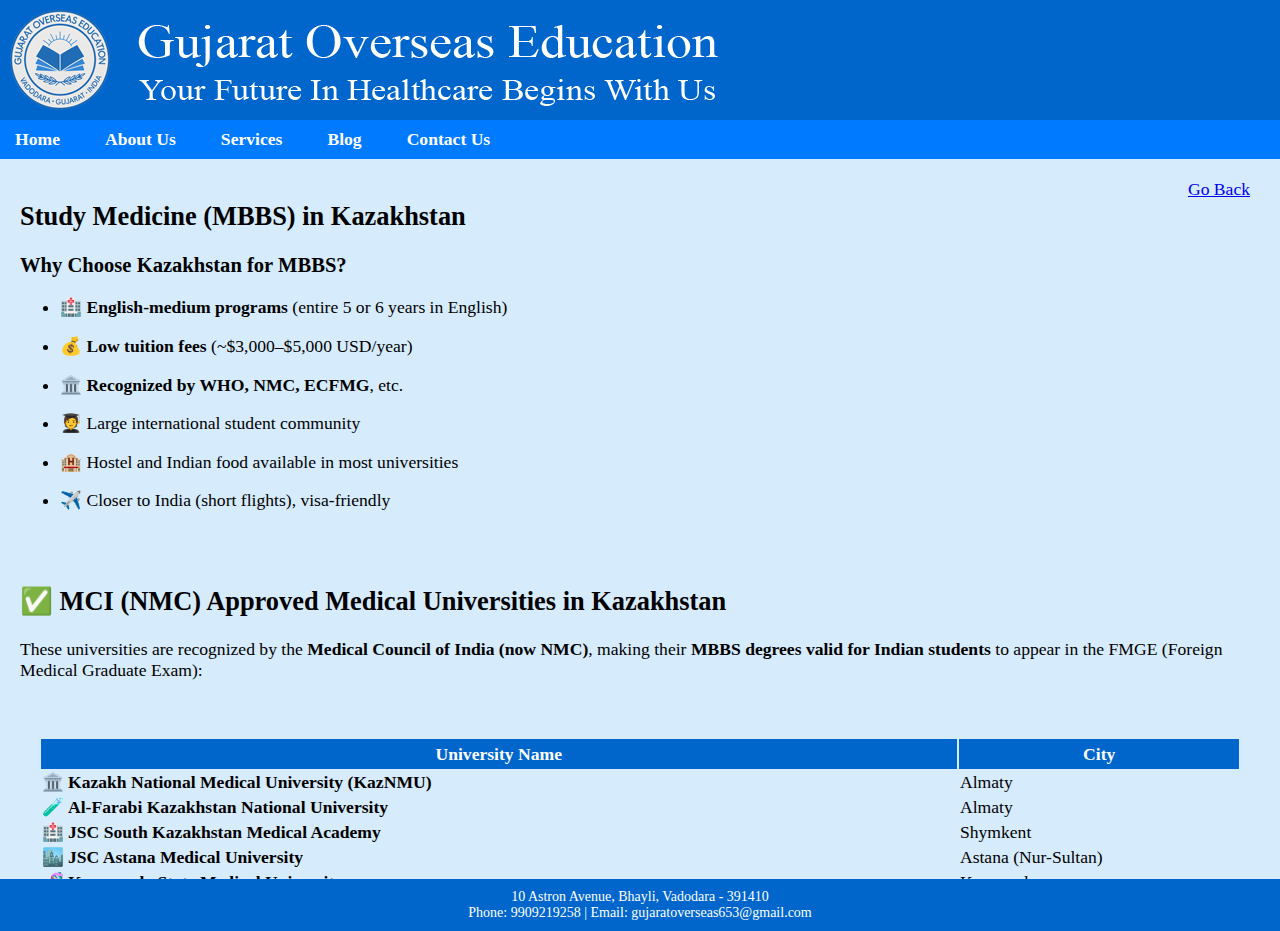
<file: countries/kazakhstan.html>
<!DOCTYPE html>
<html b:version='2' class='v2' expr:dir='data:blog.languageDirection' xmlns='http://www.w3.org/1999/xhtml' xmlns:b='http://www.google.com/2005/gml/b' xmlns:data='http://www.google.com/2005/gml/data' xmlns:expr='http://www.google.com/2005/gml/expr'>
<head>
  <meta content='IE=EmulateIE7' http-equiv='X-UA-Compatible'/>
  <meta content='width=device-width,initial-scale=1.0,minimum-scale=1.0,maximum-scale=1.0' name='viewport'/>
  <title>Gujarat Overseas Education</title>
 
<link type="text/css" rel="stylesheet" href="../style.css" />
<link rel="icon" href="https://goe-brd.github.io/goe.ico" type="image/x-icon">  
</head>

<body>

  <div class='wrapper'>
   <div style="background-color: #0066cc; display: flex; align-items: center; padding: 10px;">
  <img src="https://goe-brd.github.io/goe_banner.png"  class="header-responsive-image" style="margin-right: 20px;" />
  <div class='hamburger' onclick='document.body.classList.toggle("nav-open")' style="margin-left: auto; font-size: 20px; cursor: pointer;">
    &#9776; Menu
  </div>
</div>	     
    <nav>
      <a href='../index.html'>Home</a>
      <a href='../about.html'>About Us</a>
      <a href='../services.html'>Services</a>
      <a href='../blog.html'>Blog</a>
	  <a href='../contact.html'>Contact Us</a>

    </nav>
<main>
	<a href="javascript:window.history.back();" style="float:right; margin-right:10px;">Go Back</a>	    	    
<h2>Study Medicine (MBBS) in Kazakhstan</h2>

<h3><strong>Why Choose Kazakhstan for MBBS?</strong></h3>

<ul>
	<li>
	<p>🏥 <strong>English-medium programs</strong> (entire 5 or 6 years in English)</p>
	</li>
	<li>
	<p>💰 <strong>Low tuition fees</strong> (~$3,000&ndash;$5,000 USD/year)</p>
	</li>
	<li>
	<p>🏛️ <strong>Recognized by WHO, NMC, ECFMG</strong>, etc.</p>
	</li>
	<li>
	<p>🧑&zwj;🎓 Large international student community</p>
	</li>
	<li>
	<p>🏨 Hostel and Indian food available in most universities</p>
	</li>
	<li>
	<p>✈️ Closer to India (short flights), visa-friendly</p>
	</li>
</ul>

<h2>&nbsp;</h2>

<h2>✅ <strong>MCI (NMC) Approved Medical Universities in Kazakhstan</strong></h2>

<p>These universities are recognized by the <strong>Medical Council of India (now NMC)</strong>, making their <strong>MBBS degrees valid for Indian students</strong> to appear in the FMGE (Foreign Medical Graduate Exam):</p>

<p>&nbsp;</p>

<table style="width:97%;" align="center">
	<thead>
		<tr style="background:#0066cc; color:white; height:30px;">
			<th><strong>University Name</strong></th>
			<th><strong>City</strong></th>
		</tr>
	</thead>
	<tbody>
		<tr>
			<td>🏛️ <strong>Kazakh National Medical University (KazNMU)</strong></td>
			<td>Almaty</td>
		</tr>
		<tr>
			<td>🧪 <strong>Al-Farabi Kazakhstan National University</strong></td>
			<td>Almaty</td>
		</tr>
		<tr>
			<td>🏥 <strong>JSC South Kazakhstan Medical Academy</strong></td>
			<td>Shymkent</td>
		</tr>
		<tr>
			<td>🏙️ <strong>JSC Astana Medical University</strong></td>
			<td>Astana (Nur-Sultan)</td>
		</tr>
		<tr>
			<td>🧬 <strong>Karaganda State Medical University</strong></td>
			<td>Karaganda</td>
		</tr>
		<tr>
			<td>🩺 <strong>Kazakhstan-Russian Medical University</strong></td>
			<td>Almaty</td>
		</tr>
		<tr>
			<td>🏫 <strong>Kazakhstan Medical University of Continuing Education</strong></td>
			<td>Almaty</td>
		</tr>
		<tr>
			<td>🧑&zwj;🎓 <strong>Kokshetau State University</strong></td>
			<td>Kokshetau</td>
		</tr>
		<tr>
			<td>🏨 <strong>Semey State Medical University</strong></td>
			<td>Semey</td>
		</tr>
		<tr>
			<td>🏔 <strong>M. Kozybayev North Kazakhstan State University</strong></td>
			<td>Petropavl</td>
		</tr>
		<tr>
			<td>🌐 <strong>West Kazakhstan Marat Ospanov State Medical University</strong></td>
			<td>Aktobe</td>
		</tr>
		<tr>
			<td>🌍 <strong>University of International Business</strong></td>
			<td>Semey</td>
		</tr>
	</tbody>
</table>

<hr />
<h3>📌 Duration:</h3>

<ul>
	<li>
	<p><strong>5 years academic + 1 year internship</strong> (can be done in Kazakhstan or home country like India)</p>
	</li>
</ul>

<h3>📑 <strong>Global Recognition:</strong></h3>

<p>All major medical universities in Kazakhstan are recognized by:</p>

<ul>
	<li>
	<p>🌐 <strong>WHO</strong> (World Health Organization)</p>
	</li>
	<li>
	<p><strong>NMC</strong> (National Medical Commission of India)</p>
	</li>
	<li>
	<p>🗂 <strong>FAIMER</strong> (Foundation for Advancement of International Medical Education and Research)</p>
	</li>
	<li>
	<p>🇺🇸 <strong>ECFMG</strong> (Educational Commission for Foreign Medical Graduates &ndash; USA)</p>
	</li>
</ul>

<h2>🎓 Life in Kazakhstan as a Student (MBBS)</h2>

<h3>🌍 <strong>Multicultural &amp; Welcoming</strong></h3>

<p>Kazakhstan is a <strong>safe and culturally diverse</strong> country with friendly locals. International students, especially from India, Nepal, and African nations, are welcomed warmly. Most universities have international student departments and offer strong support systems.</p>

<hr />
<h3>🏙️ <strong>Modern Cities &amp; Infrastructure</strong></h3>

<p>Cities like <strong>Almaty</strong>, <strong>Astana</strong>, <strong>Karaganda</strong>, and <strong>Shymkent</strong> are well-developed, with good public transport, shopping malls, parks, caf&eacute;s, and medical facilities. The cost of living is lower than in Western countries, and <strong>internet, banking, and public transport are efficient</strong>.</p>

<hr />
<h3>🏫 <strong>University Life</strong></h3>

<ul>
	<li>
	<p>English-medium classes are common for MBBS.</p>
	</li>
	<li>
	<p>Students enjoy <strong>modern classrooms, labs, and clinical exposure</strong> at hospitals.</p>
	</li>
	<li>
	<p>Most universities provide <strong>on-campus hostels</strong>, and Indian mess food is often available.</p>
	</li>
	<li>
	<p><strong>Student exchange programs</strong>, seminars, and cultural activities are encouraged.</p>
	</li>
</ul>

<hr />
<h3>💰 <strong>Cost of Living</strong></h3>

<ul>
	<li>
	<p>Monthly expenses (including food, rent, travel): <strong>$100&ndash;$150 USD</strong></p>
	</li>
	<li>
	<p>Student discounts available for transport and entertainment</p>
	</li>
	<li>
	<p>Affordable compared to countries like the US, UK, or even Russia</p>
	</li>
</ul>

<hr />
<h3>🍛 <strong>Food &amp; Culture</strong></h3>

<ul>
	<li>
	<p>Indian, Asian, and Halal food is available in many cities</p>
	</li>
	<li>
	<p>Kazakh cuisine includes bread, rice, soups, and grilled meat</p>
	</li>
	<li>
	<p>Many Indian restaurants and messes cater to foreign students</p>
	</li>
</ul>

<hr />
<h3>❄️ <strong>Weather</strong></h3>

<ul>
	<li>
	<p><strong>Cold winters</strong> (can reach -20&deg;C in northern cities)</p>
	</li>
	<li>
	<p><strong>Mild to warm summers</strong> (15&ndash;30&deg;C)</p>
	</li>
	<li>
	<p>Students from tropical countries should prepare for cold seasons with proper clothing</p>
	</li>
</ul>

<hr />
<h3>📱 <strong>Language</strong></h3>

<ul>
	<li>
	<p>Official languages: <strong>Kazakh &amp; Russian</strong></p>
	</li>
	<li>
	<p>English is used in universities and among students</p>
	</li>
	<li>
	<p>Learning basic Russian is helpful for shopping, traveling, and hospital rounds</p>
	</li>
</ul>

<hr />
<h3>🧾 <strong>Safety &amp; Travel</strong></h3>

<ul>
	<li>
	<p>Kazakhstan is <strong>politically stable and safe</strong></p>
	</li>
	<li>
	<p>Students can explore beautiful landscapes, mountains, and historical cities</p>
	</li>
	<li>
	<p>Flights to India and other countries are regular and affordable</p>
	</li>
</ul>
	
</main>
    <footer>
      10 Astron Avenue, Bhayli, Vadodara - 391410<br/>
      Phone: 9909219258 | Email: gujaratoverseas653@gmail.com
    </footer>
  </div>
</body>
</html>
</file>
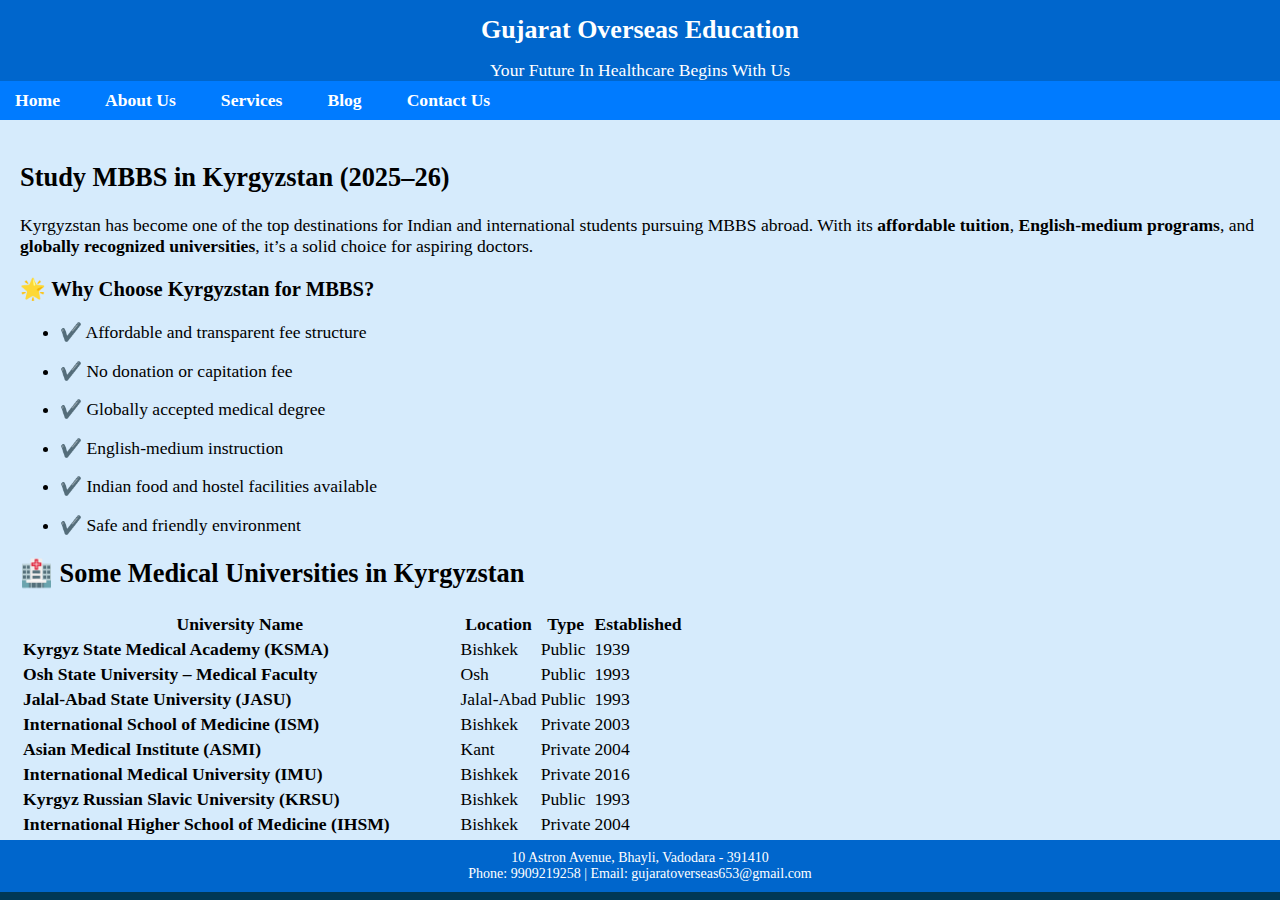
<file: countries/kyrgyzstan.html>
<!DOCTYPE html>
<html b:version='2' class='v2' expr:dir='data:blog.languageDirection' xmlns='http://www.w3.org/1999/xhtml' xmlns:b='http://www.google.com/2005/gml/b' xmlns:data='http://www.google.com/2005/gml/data' xmlns:expr='http://www.google.com/2005/gml/expr'>
<head>
  <meta content='IE=EmulateIE7' http-equiv='X-UA-Compatible'/>
  <meta content='width=device-width,initial-scale=1.0,minimum-scale=1.0,maximum-scale=1.0' name='viewport'/>
  <title>Gujarat Overseas Education</title>
 
<link type="text/css" rel="stylesheet" href="../style.css" />

  
</head>

<body>

  <div class='wrapper'>
    <header>Gujarat Overseas Education</header>
    <div style='background-color: #0066cc; color:white; text-align:center;'>Your Future In Healthcare Begins With Us</div>
    <div class='hamburger' onclick='document.body.classList.toggle(&apos;nav-open&apos;)'>&#9776; Menu</div>
    <nav>
      <a href='../index.html'>Home</a>
      <a href='../about.html'>About Us</a>
      <a href='../services.html'>Services</a>
      <a href='../blog.html'>Blog</a>
	  <a href='../contact.html'>Contact Us</a>
    </nav>
<main>
<h2><strong>Study MBBS in Kyrgyzstan (2025&ndash;26)</strong></h2>

<p>Kyrgyzstan has become one of the top destinations for Indian and international students pursuing MBBS abroad. With its <strong>affordable tuition</strong>, <strong>English-medium programs</strong>, and <strong>globally recognized universities</strong>, it&rsquo;s a solid choice for aspiring doctors.</p>

<h3>🌟 <strong>Why Choose Kyrgyzstan for MBBS?</strong></h3>

<ul>
	<li>
	<p>✔️ Affordable and transparent fee structure</p>
	</li>
	<li>
	<p>✔️ No donation or capitation fee</p>
	</li>
	<li>
	<p>✔️ Globally accepted medical degree</p>
	</li>
	<li>
	<p>✔️ English-medium instruction</p>
	</li>
	<li>
	<p>✔️ Indian food and hostel facilities available</p>
	</li>
	<li>
	<p>✔️ Safe and friendly environment</p>
	</li>
</ul>

<h2>🏥<strong> Some Medical Universities in Kyrgyzstan</strong></h2>

<table>
	<thead>
		<tr>
			<th>University Name</th>
			<th>Location</th>
			<th>Type</th>
			<th>Established</th>
		</tr>
	</thead>
	<tbody>
		<tr>
			<td><strong>Kyrgyz State Medical Academy (KSMA)</strong></td>
			<td>Bishkek</td>
			<td>Public</td>
			<td>1939</td>
		</tr>
		<tr>
			<td><strong>Osh State University &ndash; Medical Faculty</strong></td>
			<td>Osh</td>
			<td>Public</td>
			<td>1993</td>
		</tr>
		<tr>
			<td><strong>Jalal-Abad State University (JASU)</strong></td>
			<td>Jalal-Abad</td>
			<td>Public</td>
			<td>1993</td>
		</tr>
		<tr>
			<td><strong>International School of Medicine (ISM)</strong></td>
			<td>Bishkek</td>
			<td>Private</td>
			<td>2003</td>
		</tr>
		<tr>
			<td><strong>Asian Medical Institute (ASMI)</strong></td>
			<td>Kant</td>
			<td>Private</td>
			<td>2004</td>
		</tr>
		<tr>
			<td><strong>International Medical University (IMU)</strong></td>
			<td>Bishkek</td>
			<td>Private</td>
			<td>2016</td>
		</tr>
		<tr>
			<td><strong>Kyrgyz Russian Slavic University (KRSU)</strong></td>
			<td>Bishkek</td>
			<td>Public</td>
			<td>1993</td>
		</tr>
		<tr>
			<td><strong>International Higher School of Medicine (IHSM)</strong></td>
			<td>Bishkek</td>
			<td>Private</td>
			<td>2004</td>
		</tr>
		<tr>
			<td><strong>Central Asian International Medical University (CAIMU)</strong></td>
			<td>Bishkek</td>
			<td>Private</td>
			<td>2016</td>
		</tr>
		<tr>
			<td><strong>Osh International Medical University (OIMU)</strong></td>
			<td>Osh</td>
			<td>Private</td>
			<td>2015</td>
		</tr>
		<tr>
			<td><strong>Eurasian International Medical University (EIMU)</strong></td>
			<td>Bishkek</td>
			<td>Private</td>
			<td>2019</td>
		</tr>
		<tr>
			<td><strong>Avicenna International Medical University</strong></td>
			<td>Bishkek</td>
			<td>Private</td>
			<td>2018</td>
		</tr>
		<tr>
			<td><strong>Bishkek International Medical Institute (BIMI)</strong></td>
			<td>Bishkek</td>
			<td>Private</td>
			<td>2019</td>
		</tr>
		<tr>
			<td><strong>Adam University &ndash; School of Medicine</strong></td>
			<td>Bishkek</td>
			<td>Private</td>
			<td>1994</td>
		</tr>
	</tbody>
</table>

<p><em>Note: The establishment years are approximate and may vary slightly based on different sources.</em></p>

<p>&nbsp;</p>

<h3>✅ <strong>Key Highlights</strong></h3>

<ul>
	<li>
	<p><strong>Global Recognition</strong>: Most of these universities are recognized by WHO, NMC (India), ECFMG (USA), and other international medical bodies.​</p>
	</li>
	<li>
	<p><strong>Medium of Instruction</strong>: English is the primary language for MBBS programs, making it accessible for international students.​</p>
	</li>
	<li>
	<p><strong>Affordable Tuition Fees</strong>: Annual tuition fees range from approximately $3,500 to $8,000, making it a cost-effective option compared to many other countries.​</p>
	</li>
	<li>
	<p><strong>Duration</strong>: The MBBS program typically spans 5 to 6 years, including a mandatory internship.​</p>
	</li>
	<li>
	<p><strong>Clinical Exposure</strong>: Universities offer extensive clinical training opportunities in affiliated hospitals.​</p>
	</li>
</ul>

<h3>📚 <strong>Course Details</strong></h3>

<ul>
	<li>
	<p><strong>Duration</strong>: 6 years (5 academic + 1 year internship)</p>
	</li>
	<li>
	<p><strong>Mode of Teaching</strong>: Fully in English (at most universities)</p>
	</li>
	<li>
	<p><strong>Recognition</strong>: NMC (India), WHO, ECFMG (USA), FAIMER, WFME</p>
	</li>
</ul>

<hr />
<h3>📌 <strong>Tips for Prospective Students</strong></h3>

<ul>
	<li>
	<p><strong>Verify Accreditation</strong>: Ensure that the university is recognized by the relevant medical councils and international bodies.​</p>
	</li>
	<li>
	<p><strong>Check Curriculum</strong>: Review the curriculum to ensure it aligns with your career goals and the requirements of your home country.​</p>
	</li>
	<li>
	<p><strong>Consider Living Expenses</strong>: Factor in the cost of living, including accommodation, food, and other personal expenses.​</p>
	</li>
	<li>
	<p><strong>Consult Alumni</strong>: Reach out to current students or alumni for firsthand insights into the university&#39;s environment and quality of education.​</p>
	</li>
</ul>

<h2>🌍 Life in Kyrgyzstan as a Medical Student</h2>

<p>Studying in Kyrgyzstan offers a unique blend of affordability, modern education, and cultural experience. Here&#39;s what life is like:</p>

<hr />
<h3>🏫 <strong>University &amp; Academic Life</strong></h3>

<ul>
	<li>
	<p><strong>Modern Campuses</strong>: Most universities have smart classrooms, labs, hospitals, and clinical simulation centers.</p>
	</li>
	<li>
	<p><strong>English Medium</strong>: Courses are taught in English, making it accessible for international students.</p>
	</li>
	<li>
	<p><strong>Supportive Environment</strong>: Indian student associations are active in most universities, offering help with accommodation, food, and academics.</p>
	</li>
</ul>

<hr />
<h3>🛏️ <strong>Accommodation &amp; Living</strong></h3>

<ul>
	<li>
	<p><strong>Hostels</strong>: On-campus housing is common, costing around <strong>$500&ndash;$800/year</strong>.</p>
	</li>
	<li>
	<p><strong>Private Apartments</strong>: Shared flats are also affordable &mdash; about <strong>$100&ndash;$200/month per person</strong>.</p>
	</li>
	<li>
	<p><strong>Facilities</strong>: Most student accommodations offer heating (essential for cold winters), Wi-Fi, and basic furnishings.</p>
	</li>
</ul>

<hr />
<h3>🍛 <strong>Food &amp; Culture</strong></h3>

<ul>
	<li>
	<p><strong>Indian Mess</strong>: Many hostels or nearby restaurants provide Indian food. Monthly mess charges: <strong>$100&ndash;$120</strong>.</p>
	</li>
	<li>
	<p><strong>Local Cuisine</strong>: Kyrgyz food includes rice, meat, bread, and dairy &mdash; simple and filling.</p>
	</li>
	<li>
	<p><strong>Cultural Mix</strong>: Students from India, Pakistan, Bangladesh, and Africa create a multicultural campus vibe.</p>
	</li>
</ul>

<hr />
<h3>🛡️ <strong>Safety &amp; Lifestyle</strong></h3>

<ul>
	<li>
	<p>Kyrgyzstan is considered <strong>safe for students</strong>, especially in cities like Bishkek and Osh.</p>
	</li>
	<li>
	<p><strong>Low crime rate</strong>: Especially in university areas.</p>
	</li>
	<li>
	<p><strong>Welcoming locals</strong>: Friendly and respectful to international students.</p>
	</li>
</ul>

<hr />
<h3>❄️ <strong>Weather</strong></h3>

<ul>
	<li>
	<p><strong>Winter</strong>: Cold and snowy (Dec&ndash;Feb). Temperatures can go down to <strong>-10&deg;C or lower</strong> &mdash; bring warm clothes!</p>
	</li>
	<li>
	<p><strong>Summer</strong>: Warm and pleasant, around <strong>25&ndash;30&deg;C</strong>.</p>
	</li>
	<li>
	<p><strong>Tip</strong>: Universities and hostels have central heating.</p>
	</li>
</ul>

<hr />
<h3>💬 <strong>Language &amp; Communication</strong></h3>

<ul>
	<li>
	<p><strong>Official Languages</strong>: Kyrgyz &amp; Russian</p>
	</li>
	<li>
	<p><strong>English</strong>: Widely spoken in universities. Basic Russian phrases are helpful for shopping or commuting.</p>
	</li>
	<li>
	<p>Students usually learn survival Russian quickly after arrival.</p>
	</li>
</ul>

<hr />
<h3>📱 <strong>Internet &amp; Transport</strong></h3>

<ul>
	<li>
	<p><strong>Internet</strong>: Cheap and fast. Mobile data packages are available for <strong>$5&ndash;$10/month</strong>.</p>
	</li>
	<li>
	<p><strong>Public Transport</strong>: Marshrutkas (minibuses), buses, and taxis are affordable. City travel costs around <strong>$0.20&ndash;$1 per ride</strong>.</p>
	</li>
</ul>

<hr />
<h3>🧘&zwj;♀️ <strong>Cultural Life</strong></h3>

<ul>
	<li>
	<p><strong>Festivals</strong>: Diwali, Holi, Eid, and Christmas are celebrated by student groups.</p>
	</li>
	<li>
	<p><strong>Travel</strong>: Students often explore scenic places like Issyk-Kul Lake, Ala Archa National Park, and Osh Bazaar.</p>
	</li>
	<li>
	<p><strong>Community</strong>: Seniors usually help juniors settle in &mdash; it feels like family abroad.</p>
	</li>
</ul>

<hr />
<h3>&nbsp;</h3>

<hr />


</main>
    <footer>
      10 Astron Avenue, Bhayli, Vadodara - 391410<br/>
      Phone: 9909219258 | Email: gujaratoverseas653@gmail.com
    </footer>
  </div>
</body>
</html>
</file>
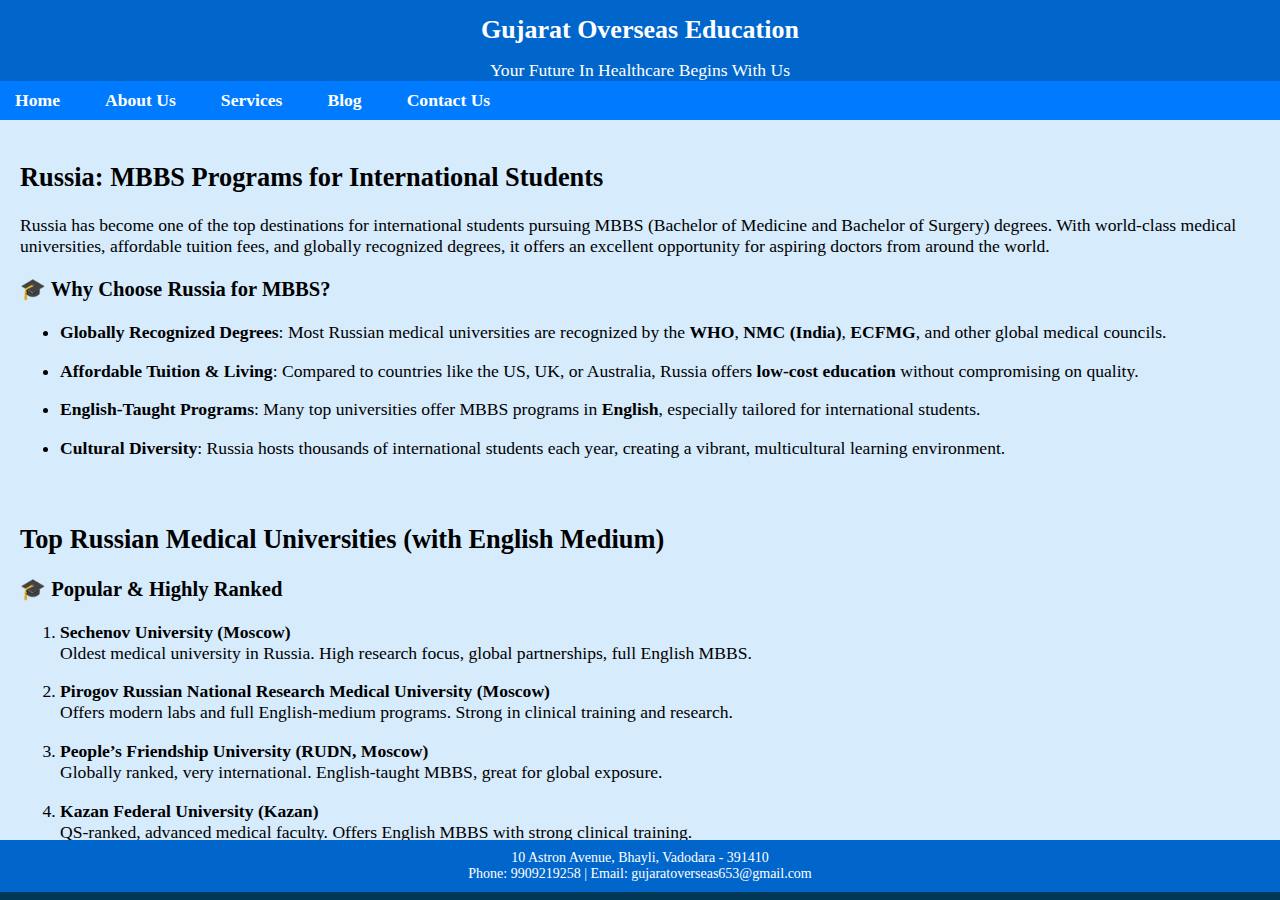
<file: countries/russia.html>
<!DOCTYPE html>
<html b:version='2' class='v2' expr:dir='data:blog.languageDirection' xmlns='http://www.w3.org/1999/xhtml' xmlns:b='http://www.google.com/2005/gml/b' xmlns:data='http://www.google.com/2005/gml/data' xmlns:expr='http://www.google.com/2005/gml/expr'>
<head>
  <meta content='IE=EmulateIE7' http-equiv='X-UA-Compatible'/>
  <meta content='width=device-width,initial-scale=1.0,minimum-scale=1.0,maximum-scale=1.0' name='viewport'/>
  <title>Gujarat Overseas Education</title>
 
<link type="text/css" rel="stylesheet" href="../style.css" />

  
</head>

<body>

  <div class='wrapper'>
    <header>Gujarat Overseas Education</header>
    <div style='background-color: #0066cc; color:white; text-align:center;'>Your Future In Healthcare Begins With Us</div>
    <div class='hamburger' onclick='document.body.classList.toggle(&apos;nav-open&apos;)'>&#9776; Menu</div>
    <nav>
      <a href='../index.html'>Home</a>
      <a href='../about.html'>About Us</a>
      <a href='../services.html'>Services</a>
      <a href='../blog.html'>Blog</a>
      <a href='../contact.html'>Contact Us</a>
    </nav>
    <main>
	<h2>Russia: MBBS Programs for International Students</h2>

<p>Russia has become one of the top destinations for international students pursuing MBBS (Bachelor of Medicine and Bachelor of Surgery) degrees. With world-class medical universities, affordable tuition fees, and globally recognized degrees, it offers an excellent opportunity for aspiring doctors from around the world.</p>

<h3>🎓 Why Choose Russia for MBBS?</h3>

<ul>
	<li>
	<p><strong>Globally Recognized Degrees</strong>: Most Russian medical universities are recognized by the <strong>WHO</strong>, <strong>NMC (India)</strong>, <strong>ECFMG</strong>, and other global medical councils.</p>
	</li>
	<li>
	<p><strong>Affordable Tuition &amp; Living</strong>: Compared to countries like the US, UK, or Australia, Russia offers <strong>low-cost education</strong> without compromising on quality.</p>
	</li>
	<li>
	<p><strong>English-Taught Programs</strong>: Many top universities offer MBBS programs in <strong>English</strong>, especially tailored for international students.</p>
	</li>
	<li>
	<p><strong>Cultural Diversity</strong>: Russia hosts thousands of international students each year, creating a vibrant, multicultural learning environment.</p>
	</li>
</ul>

<h3>&nbsp;</h3>

<h2><strong>Top Russian Medical Universities (with English Medium)</strong></h2>

<h3>🎓 <strong>Popular &amp; Highly Ranked</strong></h3>

<ol>
	<li>
	<p><strong>Sechenov University (Moscow)</strong><br />
	Oldest medical university in Russia. High research focus, global partnerships, full English MBBS.</p>
	</li>
	<li>
	<p><strong>Pirogov Russian National Research Medical University (Moscow)</strong><br />
	Offers modern labs and full English-medium programs. Strong in clinical training and research.</p>
	</li>
	<li>
	<p><strong>People&rsquo;s Friendship University (RUDN, Moscow)</strong><br />
	Globally ranked, very international. English-taught MBBS, great for global exposure.</p>
	</li>
	<li>
	<p><strong>Kazan Federal University (Kazan)</strong><br />
	QS-ranked, advanced medical faculty. Offers English MBBS with strong clinical training.</p>
	</li>
	<li>
	<p><strong>Volgograd State Medical University (Volgograd)</strong><br />
	Affordable and fully English-medium. Experienced teachers and well-equipped hospitals.</p>
	</li>
	<li>
	<p><strong>Orenburg State Medical University (Orenburg)</strong><br />
	Recognized and budget-friendly. Offers full MBBS in English with good hostel facilities.</p>
	</li>
	<li>
	<p><strong>Belgorod State University (Belgorod)</strong><br />
	Rising in reputation. Good student infrastructure and English-taught medicine.</p>
	</li>
	<li>
	<p><strong>Far Eastern Federal University (Vladivostok)</strong><br />
	Modern campus, full English MBBS. Great international student support.</p>
	</li>
	<li>
	<p><strong>Northern State Medical University (Arkhangelsk)</strong><br />
	Affordable, English instruction, small class sizes for focused learning.</p>
	</li>
	<li>
	<p><strong>Kuban State Medical University (Krasnodar)</strong><br />
	Good for budget-conscious students. English medium and NMC listed.</p>
	</li>
</ol>

<hr />
<h3>🏥 <strong>Additional Reputed English-Medium Universities</strong></h3>

<ol>
	<li>
	<p><strong>Perm State Medical University (Perm)</strong><br />
	Known for clinical excellence and student support. WHO &amp; NMC listed.</p>
	</li>
	<li>
	<p><strong>Ryazan State Medical University (Ryazan)</strong><br />
	Established reputation, fully English MBBS, moderate fees.</p>
	</li>
	<li>
	<p><strong>Tver State Medical University (Tver)</strong><br />
	One of the oldest. Highly preferred by Indian students. English taught.</p>
	</li>
	<li>
	<p><strong>Smolensk State Medical University (Smolensk)</strong><br />
	Strong academics, low fees, good for self-financing students.</p>
	</li>
	<li>
	<p><strong>Kursk State Medical University (Kursk)</strong><br />
	First to offer MBBS fully in English in Russia. Popular and reliable.</p>
	</li>
	<li>
	<p><strong>Ulyanovsk State University (Ulyanovsk)</strong><br />
	Modern facilities, good teaching standards, English-medium available.</p>
	</li>
	<li>
	<p><strong>Tambov State University (Tambov)</strong><br />
	Lesser-known but accredited. Offers MBBS in English, good for budget option.</p>
	</li>
	<li>
	<p><strong>Dagestan State Medical University (Makhachkala)</strong><br />
	Affordable choice. English-medium and growing in popularity.</p>
	</li>
	<li>
	<p><strong>Chechen State University (Grozny)</strong><br />
	Newer entrant in international education. Fully English MBBS, affordable.</p>
	</li>
	<li>
	<p><strong>Astrakhan State Medical University (Astrakhan)</strong><br />
	Offers full English MBBS, well recognized, decent infrastructure.</p>
	</li>
</ol>

<p>and many more.</p>

<h3>🎯 <strong>Tip:</strong></h3>

<p>If you&#39;re an international student (especially from India, Africa, or the Middle East), always <strong>confirm English-medium options</strong> with the university&rsquo;s official admission office or your authorized education consultant &mdash; some offer bilingual options depending on the year and batch.</p>

<h3>✅ Notes:</h3>

<ul>
	<li>
	<p>All these universities <strong>offer complete MBBS programs in English</strong>, including <strong>clinical rotations</strong>.</p>
	</li>
	<li>
	<p>Most are <strong>recognized by WHO</strong>, <strong>NMC (India)</strong>, and <strong>listed in the World Directory of Medical Schools</strong>.</p>
	</li>
</ul>

<p>⚠️ <strong>Universities with Bilingual or Russian-Only Programs:</strong></p>

<p><strong>Some universities:</strong></p>

<ul>
	<li>
	<p>Teach <strong>first 3 years in English</strong>, and</p>
	</li>
	<li>
	<p><strong>Last 3 years (clinical practice)</strong> in <strong>Russian</strong>, because patients and hospitals use Russian.</p>
	</li>
</ul>

<p><strong>Examples:</strong></p>

<ul>
	<li>
	<p><strong>Crimean Federal University</strong></p>
	</li>
	<li>
	<p><strong>Altai State Medical University</strong></p>
	</li>
	<li>
	<p><strong>Bashkir State Medical University</strong></p>
	</li>
	<li>
	<p><strong>Siberian State Medical University</strong></p>
	</li>
</ul>

<hr />
<h3><strong>🧠 What You Should Know:</strong></h3>

<ul>
	<li>
	<p>Many students opt for <strong>6-year full English programs</strong> to avoid the language barrier during clinicals.</p>
	</li>
	<li>
	<p>If you choose a <strong>bilingual program</strong>, you&#39;ll usually have <strong>1 year of Russian language training</strong> in the curriculum.</p>
	</li>
	<li>
	<p>Learning basic Russian is helpful for daily life and interacting with patients during the internship years.</p>
	</li>
</ul>

<h3>📌 <strong>Key Highlights:</strong></h3>

<ul>
	<li>
	<p><strong>Duration</strong>: 6 years (including 1 year of internship)</p>
	</li>
	<li>
	<p><strong>Medium of Instruction</strong>: English or Russian</p>
	</li>
	<li>
	<p><strong>Intakes</strong>: Generally in <strong>September</strong></p>
	</li>
	<li>
	<p><strong>No Entrance Exams</strong>: Most universities accept students based on high school grades (some may require NEET for Indian students)</p>
	</li>
</ul>

<h3><strong>✈️ Life in Russia as a Student:</strong></h3>

<p>Students enjoy <strong>modern infrastructure</strong>, <strong>hostel accommodations</strong>, and a <strong>safe campus life</strong>. Russian cities are known for their historical architecture, cultural richness, and excellent public transport systems.</p>

<h3>📬 <strong>Ready to Begin Your Medical Journey?</strong></h3>

<p>MBBS in Russia is a smart step toward a rewarding global medical career. If you&rsquo;re planning to study medicine abroad, Russia might just be the destination for you.</p>

</main>
    <footer>
      10 Astron Avenue, Bhayli, Vadodara - 391410<br/>
      Phone: 9909219258 | Email: gujaratoverseas653@gmail.com
    </footer>
  </div>
</body>
</html>
</file>
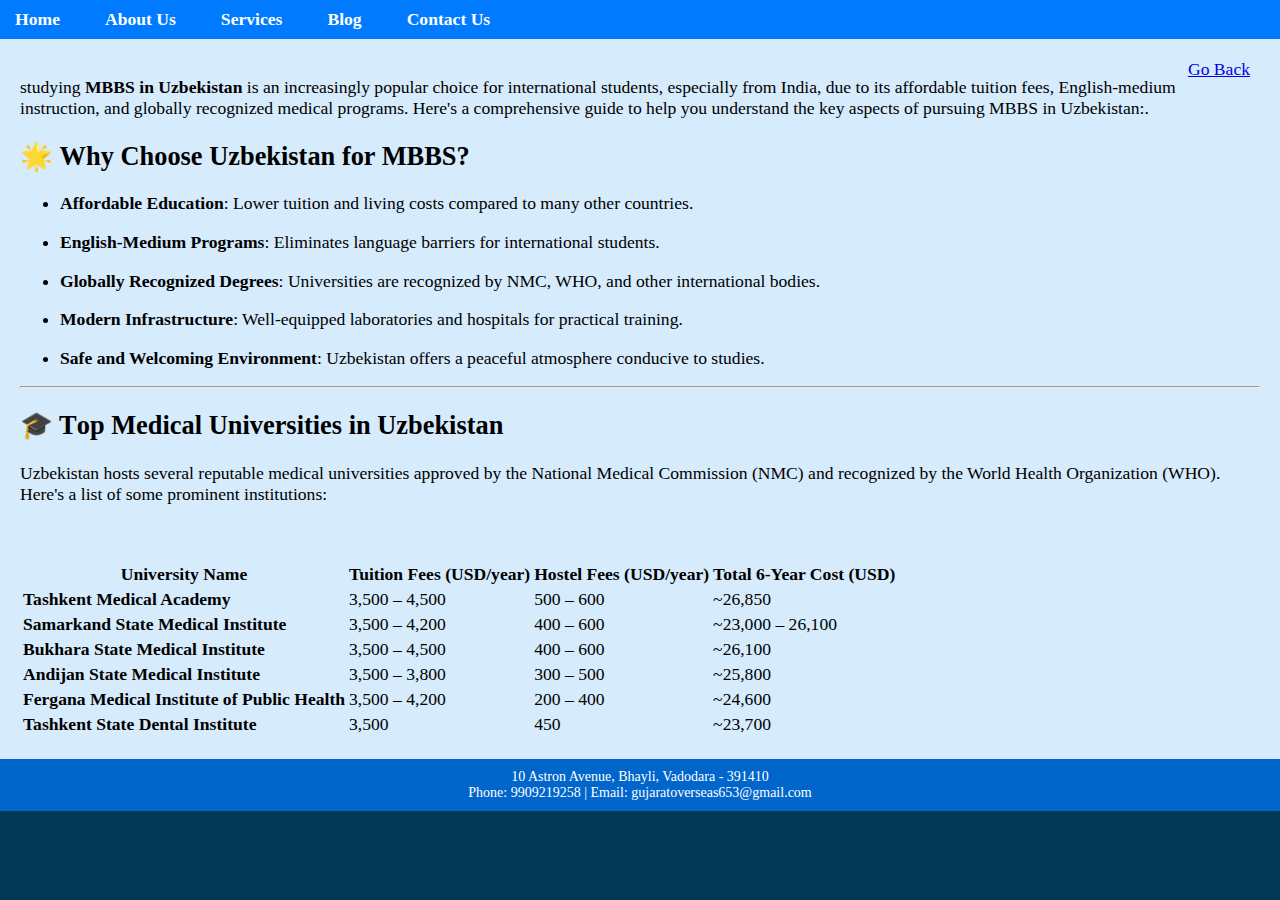
<file: countries/uzbekistan.html>
<!DOCTYPE html>
<html b:version='2' class='v2' expr:dir='data:blog.languageDirection' xmlns='http://www.w3.org/1999/xhtml' xmlns:b='http://www.google.com/2005/gml/b' xmlns:data='http://www.google.com/2005/gml/data' xmlns:expr='http://www.google.com/2005/gml/expr'>
<head>
  <meta content='IE=EmulateIE7' http-equiv='X-UA-Compatible'/>
  <meta content='width=device-width,initial-scale=1.0,minimum-scale=1.0,maximum-scale=1.0' name='viewport'/>
  <title>Gujarat Overseas Education</title>
 
<link type="text/css" rel="stylesheet" href="../style.css" />
<link rel="icon" href="https://goe-brd.github.io/goe.ico" type="image/x-icon">
  
</head>

<body>

  <div class='wrapper'>
   <div id="banner" style="display: flex; align-items: center; ">
  <div class='hamburger' onclick='document.body.classList.toggle("nav-open")' style="margin-left: auto; font-size: 20px; cursor: pointer;">
    &#8251;
  </div>
   </div>	 

    <nav>
      <a href='../index.html'>Home</a>
      <a href='../about.html'>About Us</a>
      <a href='../services.html'>Services</a>
      <a href='../blog.html'>Blog</a>
	  <a href='../contact.html'>Contact Us</a>
   </nav>
<main>
	<a href="javascript:window.history.back();" style="float:right; margin-right:10px;">Go Back</a>	 
<p>studying <strong>MBBS in Uzbekistan</strong> is an increasingly popular choice for international students, especially from India, due to its affordable tuition fees, English-medium instruction, and globally recognized medical programs. Here&#39;s a comprehensive guide to help you understand the key aspects of pursuing MBBS in Uzbekistan:.</p>

<h2>🌟 <strong>Why Choose Uzbekistan for MBBS?</strong></h2>

<ul>
	<li>
	<p><strong>Affordable Education</strong>: Lower tuition and living costs compared to many other countries.</p>
	</li>
	<li>
	<p><strong>English-Medium Programs</strong>: Eliminates language barriers for international students.</p>
	</li>
	<li>
	<p><strong>Globally Recognized Degrees</strong>: Universities are recognized by NMC, WHO, and other international bodies.</p>
	</li>
	<li>
	<p><strong>Modern Infrastructure</strong>: Well-equipped laboratories and hospitals for practical training.</p>
	</li>
	<li>
	<p><strong>Safe and Welcoming Environment</strong>: Uzbekistan offers a peaceful atmosphere conducive to studies.​</p>
	</li>
</ul>

<hr />
<h2>🎓 T<strong>op Medical Universities in Uzbekistan</strong></h2>

<p>Uzbekistan hosts several reputable medical universities approved by the National Medical Commission (NMC) and recognized by the World Health Organization (WHO). Here&#39;s a list of some prominent institutions:​</p>

<p>&nbsp;</p>

<table>
	<thead>
		<tr>
			<th>University Name</th>
			<th>Tuition Fees (USD/year)</th>
			<th>Hostel Fees (USD/year)</th>
			<th>Total 6-Year Cost (USD)</th>
		</tr>
	</thead>
	<tbody>
		<tr>
			<td><strong>Tashkent Medical Academy</strong></td>
			<td>3,500 &ndash; 4,500</td>
			<td>500 &ndash; 600</td>
			<td>~26,850</td>
		</tr>
		<tr>
			<td><strong>Samarkand State Medical Institute</strong></td>
			<td>3,500 &ndash; 4,200</td>
			<td>400 &ndash; 600</td>
			<td>~23,000 &ndash; 26,100</td>
		</tr>
		<tr>
			<td><strong>Bukhara State Medical Institute</strong></td>
			<td>3,500 &ndash; 4,500</td>
			<td>400 &ndash; 600</td>
			<td>~26,100</td>
		</tr>
		<tr>
			<td><strong>Andijan State Medical Institute</strong></td>
			<td>3,500 &ndash; 3,800</td>
			<td>300 &ndash; 500</td>
			<td>~25,800</td>
		</tr>
		<tr>
			<td><strong>Fergana Medical Institute of Public Health</strong></td>
			<td>3,500 &ndash; 4,200</td>
			<td>200 &ndash; 400</td>
			<td>~24,600</td>
		</tr>
		<tr>
			<td><strong>Tashkent State Dental Institute</strong></td>
			<td>3,500</td>
			<td>450</td>
			<td>~23,700</td>
		</tr>
	</tbody>
</table>

<p><em>Note: Fees are approximate and may vary based on currency exchange rates and university policies.</em></p>

<h2>📚 Program Details</h2>

<ul>
	<li>
	<p><strong>Duration</strong>: 6 years (5 years academic + 1-year internship)</p>
	</li>
	<li>
	<p><strong>Medium of Instruction</strong>: English</p>
	</li>
	<li>
	<p><strong>Recognition</strong>: Degrees are recognized by NMC, WHO, and other international medical bodies.</p>
	</li>
</ul>

<h2>💰 Cost Overview</h2>

<ul>
	<li>
	<p><strong>Tuition Fees</strong>: Approximately $3,500 &ndash; $4,500 per year.</p>
	</li>
	<li>
	<p><strong>Hostel Fees</strong>: Approximately $200 &ndash; $600 per year.</p>
	</li>
	<li>
	<p><strong>Living Expenses</strong>: Approximately $100 &ndash; $200 per month.</p>
	</li>
	<li>
	<p><strong>Total Estimated Cost for 6 Years</strong>: Approximately $23,000 &ndash; $26,850.​</p>
	</li>
</ul>

<p>Note: Costs are indicative and may vary based on personal lifestyle and university.</p>

<h2>📝 <strong>Admission Process</strong></h2>

<ol>
	<li>
	<p><strong>Application Submission</strong>: Apply directly to the chosen university with required documents.</p>
	</li>
	<li>
	<p><strong>Admission Letter</strong>: Receive the admission letter upon acceptance.</p>
	</li>
	<li>
	<p><strong>Visa Application</strong>: Apply for a student visa with the admission letter and other necessary documents.</p>
	</li>
	<li>
	<p><strong>Travel Arrangements</strong>: Plan your travel to Uzbekistan and inform the university of your arrival details.​</p>
	</li>
</ol>

<h2>🧑&zwj;⚕️ <strong>Student Life in Uzbekistan (MBBS)</strong></h2>

<p>Studying MBBS in Uzbekistan is <strong>affordable</strong>, <strong>safe</strong>, and <strong>increasingly international</strong>. With English-medium courses and growing foreign student communities, it&rsquo;s a solid destination for medical education.</p>

<hr />
<h3>🏠 <strong>Accommodation</strong></h3>

<ul>
	<li>
	<p><strong>University Hostels</strong>: Available in most cities, usually cost <strong>$200&ndash;$600/year</strong></p>
	</li>
	<li>
	<p><strong>Private Apartments</strong>: Rent ranges from <strong>$100&ndash;$200/month</strong> depending on location and type</p>
	</li>
	<li>
	<p>Hostels are often shared rooms with basic amenities&mdash;private options give more comfort</p>
	</li>
</ul>

<hr />
<h3>🍛 <strong>Food &amp; Cuisine</strong></h3>

<ul>
	<li>
	<p><strong>Local food</strong>: Includes rice (plov), grilled meats, bread (non), and soups&mdash;hearty and affordable</p>
	</li>
	<li>
	<p><strong>Veg/Non-Veg Options</strong>: Both available, though vegetarian options are more limited</p>
	</li>
	<li>
	<p><strong>Indian mess/tiffin services</strong>: Widely available near universities for ~$100&ndash;$150/month</p>
	</li>
	<li>
	<p>Grocery prices are low; students often cook to save money</p>
	</li>
</ul>

<hr />
<h3>🧾 <strong>Cost of Living (Monthly)</strong></h3>

<p>&nbsp;</p>

<table>
	<thead>
		<tr>
			<th>Category</th>
			<th>Cost (USD)</th>
		</tr>
	</thead>
	<tbody>
		<tr>
			<td>Hostel/Room</td>
			<td>50 &ndash; 100</td>
		</tr>
		<tr>
			<td>Food</td>
			<td>100 &ndash; 150</td>
		</tr>
		<tr>
			<td>Transport</td>
			<td>10 &ndash; 20</td>
		</tr>
		<tr>
			<td>Internet &amp; Phone</td>
			<td>5 &ndash; 10</td>
		</tr>
		<tr>
			<td>Personal/Misc.</td>
			<td>30 &ndash; 50</td>
		</tr>
		<tr>
			<td><strong>Total</strong></td>
			<td><strong>$200 &ndash; $350</strong></td>
		</tr>
	</tbody>
</table>

<hr />
<h3>🗣️ <strong>Language &amp; Communication</strong></h3>

<ul>
	<li>
	<p>Locals speak <strong>Uzbek and Russian</strong></p>
	</li>
	<li>
	<p>In universities: Classes are in <strong>English</strong></p>
	</li>
	<li>
	<p>It&rsquo;s helpful to learn some basic Russian or Uzbek for daily life (like grocery shopping or commuting)</p>
	</li>
	<li>
	<p>Translation apps and student communities make things easier</p>
	</li>
</ul>

<hr />
<h3>🚇 <strong>Transport &amp; Travel</strong></h3>

<ul>
	<li>
	<p><strong>Public transport</strong>: Cheap and efficient (buses, minibuses, metro in Tashkent)</p>
	</li>
	<li>
	<p><strong>Taxis &amp; Apps</strong>: Affordable via Yandex or Bolt (like Uber)</p>
	</li>
	<li>
	<p><strong>Weekend trips</strong>: Explore cities like Samarkand, Bukhara, or the capital, Tashkent</p>
	</li>
</ul>

<hr />
<h3>🎉 <strong>Culture &amp; Social Life</strong></h3>

<ul>
	<li>
	<p><strong>Friendly locals</strong>: Uzbek people are warm and respectful, especially toward students</p>
	</li>
	<li>
	<p><strong>Festivals</strong>: Students often celebrate Diwali, Eid, Holi, and Christmas within student groups</p>
	</li>
	<li>
	<p><strong>Low crime rate</strong>: Very safe for students, especially in university towns</p>
	</li>
	<li>
	<p><strong>Wi-Fi &amp; Entertainment</strong>: Caf&eacute;s, malls, gyms, and cinemas are common in bigger cities</p>
	</li>
</ul>
	
</main>
    <footer>
      10 Astron Avenue, Bhayli, Vadodara - 391410<br/>
      Phone: 9909219258 | Email: gujaratoverseas653@gmail.com
    </footer>
  </div>
</body>
</html>
</file>
<file: style.css>
html {
  background: #003856;
}
body {
  background: #003856;
  width: 100%;
  margin: 0 auto;
  padding: 0;
  height: 100%;
  font-size: 110%;
}

.wrapper {
  display: flex;
  flex-direction: column;
  min-height: 100vh;
}

/* Header */
header {
  background-color: #0066cc;
  color: #fff;
  padding: 15px 20px;
  text-align: center;
  font-size: 26px;
  font-weight: bold;
}

/* Hamburger */
.hamburger {
  display: none;
  font-size: 28px;
  cursor: pointer;
  padding: 10px 20px;
  background-color: #005bb5;
  color: #fff;
  text-align: right;
}

/* Navigation */
nav {
  display: flex;
  justify-content: left;
  flex-wrap: wrap;
  background-color: #007bff;
  gap: 15px;
  padding: 3px 0;
}

nav a {
  color: white;
  text-decoration: none;
  font-weight: bold;
  padding: 6px 15px;
  border-radius: 5px;
  transition: background 0.3s;
}

nav a:hover {
  background-color: rgba(255, 255, 255, 0.2);
}

/* Main content scrollable */
main {
  padding: 20px;
  flex: 1;
  overflow-y: auto;
  background: #d6ebfc;
  max-height: calc(100vh - 220px);
}

/* Footer always at bottom */
footer {
  background-color: #0066cc;
  color: white;
  text-align: center;
  padding: 10px;
  font-size: 14px;
}

/* Responsive menu */
@media (max-width: 768px) {
  .hamburger {
    display: block;
  }

  nav {
    display: none;
    flex-direction: column;
    align-items: center;
  }

  .nav-open nav {
    display: flex;
  }
}
</file>
